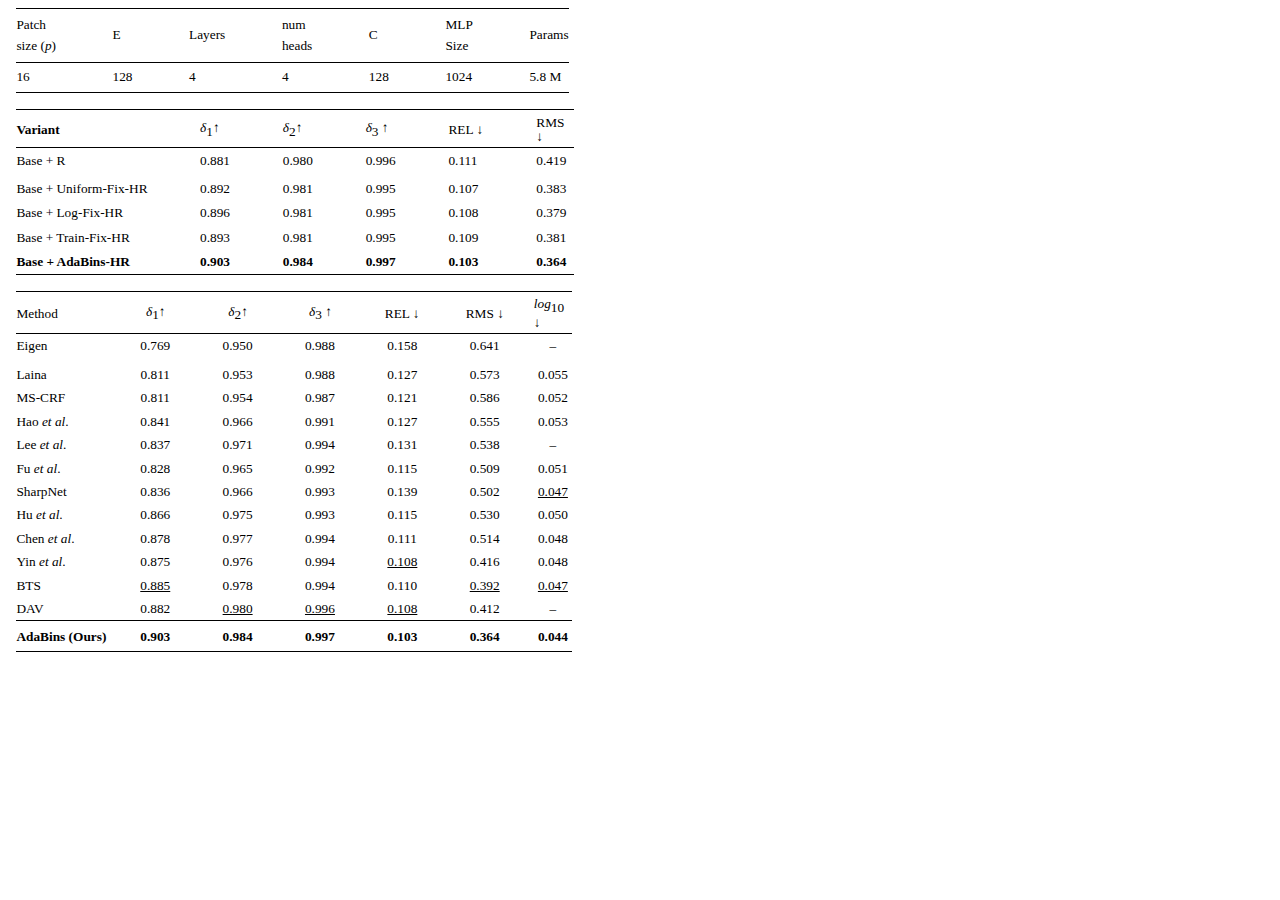
<file: MDE/AdaBins/AdaBins_VIP_BLOG.html>
<html>

<head>
<meta http-equiv=Content-Type content="text/html; charset=utf-8">
<meta name=Generator content="Microsoft Word 15 (filtered)">
<style>
<!--
 /* Font Definitions */
 @font-face
	{font-family:"Cambria Math";
	panose-1:2 4 5 3 5 4 6 3 2 4;}
@font-face
	{font-family:Calibri;
	panose-1:2 15 5 2 2 2 4 3 2 4;}
@font-face
	{font-family:Cambria;
	panose-1:2 4 5 3 5 4 6 3 2 4;}
@font-face
	{font-family:"Microsoft YaHei";
	panose-1:2 11 5 3 2 2 4 2 2 4;}
@font-face
	{font-family:"\@微软雅黑";}
 /* Style Definitions */
 p.MsoNormal, li.MsoNormal, div.MsoNormal
	{margin-top:0cm;
	margin-right:0cm;
	margin-bottom:8.0pt;
	margin-left:0cm;
	line-height:107%;
	font-size:11.0pt;
	font-family:"Calibri",sans-serif;
	color:black;}
 /* Page Definitions */
 @page WordSection1
	{size:595.3pt 841.9pt;
	margin:70.85pt 7.5pt 68.85pt 83.0pt;}
div.WordSection1
	{page:WordSection1;}
 /* List Definitions */
 ol
	{margin-bottom:0cm;}
ul
	{margin-bottom:0cm;}
-->
</style>

</head>

<body lang=ZH-CN style='word-wrap:break-word'>

<div class=WordSection1>

<table class=TableGrid border=0 cellspacing=0 cellpadding=0 width=552
 style='width:414.25pt;margin-left:6.3pt;border-collapse:collapse'>
 <tr style='height:40.3pt'>
  <td width=96 style='width:72.1pt;border-top:solid black 1.0pt;border-left:
  none;border-bottom:solid black 1.0pt;border-right:none;padding:0cm 0cm 0cm 0cm;
  height:40.3pt'>
  <p class=MsoNormal style='margin-bottom:5.1pt'><span lang=EN-US
  style='font-size:10.0pt;line-height:107%;font-family:"Times New Roman",serif'>Patch</span></p>
  <p class=MsoNormal style='margin-bottom:0cm'><span lang=EN-US
  style='font-size:10.0pt;line-height:107%;font-family:"Times New Roman",serif'>size
  (</span><i><span lang=EN-US style='font-size:10.0pt;line-height:107%;
  font-family:"Cambria",serif'>p</span></i><span lang=EN-US style='font-size:
  10.0pt;line-height:107%;font-family:"Times New Roman",serif'>)</span></p>
  </td>
  <td width=77 style='width:57.4pt;border-top:solid black 1.0pt;border-left:
  none;border-bottom:solid black 1.0pt;border-right:none;padding:0cm 0cm 0cm 0cm;
  height:40.3pt'>
  <p class=MsoNormal style='margin-bottom:0cm'><span lang=EN-US
  style='font-size:10.0pt;line-height:107%;font-family:"Times New Roman",serif'>E</span></p>
  </td>
  <td width=93 style='width:69.65pt;border-top:solid black 1.0pt;border-left:
  none;border-bottom:solid black 1.0pt;border-right:none;padding:0cm 0cm 0cm 0cm;
  height:40.3pt'>
  <p class=MsoNormal style='margin-bottom:0cm'><span lang=EN-US
  style='font-size:10.0pt;line-height:107%;font-family:"Times New Roman",serif'>Layers</span></p>
  </td>
  <td width=87 style='width:65.2pt;border-top:solid black 1.0pt;border-left:
  none;border-bottom:solid black 1.0pt;border-right:none;padding:0cm 0cm 0cm 0cm;
  height:40.3pt'>
  <p class=MsoNormal style='margin-bottom:5.1pt'><span lang=EN-US
  style='font-size:10.0pt;line-height:107%;font-family:"Times New Roman",serif'>num</span></p>
  <p class=MsoNormal style='margin-bottom:0cm'><span lang=EN-US
  style='font-size:10.0pt;line-height:107%;font-family:"Times New Roman",serif'>heads</span></p>
  </td>
  <td width=77 style='width:57.45pt;border-top:solid black 1.0pt;border-left:
  none;border-bottom:solid black 1.0pt;border-right:none;padding:0cm 0cm 0cm 0cm;
  height:40.3pt'>
  <p class=MsoNormal style='margin-bottom:0cm'><span lang=EN-US
  style='font-size:10.0pt;line-height:107%;font-family:"Times New Roman",serif'>C</span></p>
  </td>
  <td width=84 style='width:63.0pt;border-top:solid black 1.0pt;border-left:
  none;border-bottom:solid black 1.0pt;border-right:none;padding:0cm 0cm 0cm 0cm;
  height:40.3pt'>
  <p class=MsoNormal style='margin-bottom:5.1pt'><span lang=EN-US
  style='font-size:10.0pt;line-height:107%;font-family:"Times New Roman",serif'>MLP</span></p>
  <p class=MsoNormal style='margin-bottom:0cm'><span lang=EN-US
  style='font-size:10.0pt;line-height:107%;font-family:"Times New Roman",serif'>Size</span></p>
  </td>
  <td width=39 style='width:29.45pt;border-top:solid black 1.0pt;border-left:
  none;border-bottom:solid black 1.0pt;border-right:none;padding:0cm 0cm 0cm 0cm;
  height:40.3pt'>
  <p class=MsoNormal style='margin-bottom:0cm;text-align:justify;text-justify:
  inter-ideograph'><span lang=EN-US style='font-size:10.0pt;line-height:107%;
  font-family:"Times New Roman",serif'>Params</span></p>
  </td>
 </tr>
 <tr style='height:22.75pt'>
  <td width=96 style='width:72.1pt;border:none;border-bottom:solid black 1.0pt;
  padding:0cm 0cm 0cm 0cm;height:22.75pt'>
  <p class=MsoNormal style='margin-bottom:0cm'><span lang=EN-US
  style='font-size:10.0pt;line-height:107%;font-family:"Times New Roman",serif'>16</span></p>
  </td>
  <td width=77 style='width:57.4pt;border:none;border-bottom:solid black 1.0pt;
  padding:0cm 0cm 0cm 0cm;height:22.75pt'>
  <p class=MsoNormal style='margin-bottom:0cm'><span lang=EN-US
  style='font-size:10.0pt;line-height:107%;font-family:"Times New Roman",serif'>128</span></p>
  </td>
  <td width=93 style='width:69.65pt;border:none;border-bottom:solid black 1.0pt;
  padding:0cm 0cm 0cm 0cm;height:22.75pt'>
  <p class=MsoNormal style='margin-bottom:0cm'><span lang=EN-US
  style='font-size:10.0pt;line-height:107%;font-family:"Times New Roman",serif'>4</span></p>
  </td>
  <td width=87 style='width:65.2pt;border:none;border-bottom:solid black 1.0pt;
  padding:0cm 0cm 0cm 0cm;height:22.75pt'>
  <p class=MsoNormal style='margin-bottom:0cm'><span lang=EN-US
  style='font-size:10.0pt;line-height:107%;font-family:"Times New Roman",serif'>4</span></p>
  </td>
  <td width=77 style='width:57.45pt;border:none;border-bottom:solid black 1.0pt;
  padding:0cm 0cm 0cm 0cm;height:22.75pt'>
  <p class=MsoNormal style='margin-bottom:0cm'><span lang=EN-US
  style='font-size:10.0pt;line-height:107%;font-family:"Times New Roman",serif'>128</span></p>
  </td>
  <td width=84 style='width:63.0pt;border:none;border-bottom:solid black 1.0pt;
  padding:0cm 0cm 0cm 0cm;height:22.75pt'>
  <p class=MsoNormal style='margin-bottom:0cm'><span lang=EN-US
  style='font-size:10.0pt;line-height:107%;font-family:"Times New Roman",serif'>1024</span></p>
  </td>
  <td width=39 style='width:29.45pt;border:none;border-bottom:solid black 1.0pt;
  padding:0cm 0cm 0cm 0cm;height:22.75pt'>
  <p class=MsoNormal style='margin-bottom:0cm'><span lang=EN-US
  style='font-size:10.0pt;line-height:107%;font-family:"Times New Roman",serif'>5.8
  M</span></p>
  </td>
 </tr>
</table>

<p class=MsoNormal style='margin-top:0cm;margin-right:61.9pt;margin-bottom:
.25pt;margin-left:5.55pt;text-indent:14.95pt'><span lang=EN-US>&nbsp;</span></p>

<table class=TableGrid border=0 cellspacing=0 cellpadding=0 width=558
 style='width:418.5pt;margin-left:6.3pt;border-collapse:collapse'>
 <tr style='height:22.75pt'>
  <td width=184 style='width:137.75pt;border-top:solid black 1.0pt;border-left:
  none;border-bottom:solid black 1.0pt;border-right:none;padding:4.25pt 0cm 2.2pt 0cm;
  height:22.75pt'>
  <p class=MsoNormal style='margin-bottom:0cm'><b><span lang=EN-US
  style='font-size:10.0pt;line-height:107%;font-family:"Times New Roman",serif'>Variant</span></b></p>
  </td>
  <td width=83 style='width:62.1pt;border-top:solid black 1.0pt;border-left:
  none;border-bottom:solid black 1.0pt;border-right:none;padding:4.25pt 0cm 2.2pt 0cm;
  height:22.75pt'>
  <p class=MsoNormal style='margin-bottom:0cm;text-align:justify;text-justify:
  inter-ideograph'><i><span lang=EN-US style='font-size:10.0pt;line-height:
  107%;font-family:"Cambria",serif'>δ</span></i><sub><span lang=EN-US
  style='font-size:10.0pt;line-height:107%;font-family:"Cambria",serif'>1</span></sub><span
  lang=EN-US style='font-size:10.0pt;line-height:107%;font-family:"Cambria",serif'>↑</span></p>
  </td>
  <td width=83 style='width:62.1pt;border-top:solid black 1.0pt;border-left:
  none;border-bottom:solid black 1.0pt;border-right:none;padding:4.25pt 0cm 2.2pt 0cm;
  height:22.75pt'>
  <p class=MsoNormal style='margin-bottom:0cm;text-align:justify;text-justify:
  inter-ideograph'><i><span lang=EN-US style='font-size:10.0pt;line-height:
  107%;font-family:"Cambria",serif'>δ</span></i><sub><span lang=EN-US
  style='font-size:10.0pt;line-height:107%;font-family:"Cambria",serif'>2</span></sub><span
  lang=EN-US style='font-size:10.0pt;line-height:107%;font-family:"Cambria",serif'>↑</span></p>
  </td>
  <td width=83 style='width:62.1pt;border-top:solid black 1.0pt;border-left:
  none;border-bottom:solid black 1.0pt;border-right:none;padding:4.25pt 0cm 2.2pt 0cm;
  height:22.75pt'>
  <p class=MsoNormal style='margin-bottom:0cm;text-align:justify;text-justify:
  inter-ideograph'><i><span lang=EN-US style='font-size:10.0pt;line-height:
  107%;font-family:"Cambria",serif'>δ</span></i><sub><span lang=EN-US
  style='font-size:10.0pt;line-height:107%;font-family:"Cambria",serif'>3 </span></sub><span
  lang=EN-US style='font-size:10.0pt;line-height:107%;font-family:"Cambria",serif'>↑</span></p>
  </td>
  <td width=88 style='width:65.95pt;border-top:solid black 1.0pt;border-left:
  none;border-bottom:solid black 1.0pt;border-right:none;padding:4.25pt 0cm 2.2pt 0cm;
  height:22.75pt'>
  <p class=MsoNormal style='margin-bottom:0cm;text-align:justify;text-justify:
  inter-ideograph'><span lang=EN-US style='font-size:10.0pt;line-height:107%;
  font-family:"Times New Roman",serif'>REL </span><span lang=EN-US
  style='font-size:10.0pt;line-height:107%;font-family:"Cambria",serif'>↓</span></p>
  </td>
  <td width=38 style='width:28.5pt;border-top:solid black 1.0pt;border-left:
  none;border-bottom:solid black 1.0pt;border-right:none;padding:4.25pt 0cm 2.2pt 0cm;
  height:22.75pt'>
  <p class=MsoNormal style='margin-bottom:0cm;text-align:justify;text-justify:
  inter-ideograph'><span lang=EN-US style='font-size:10.0pt;line-height:107%;
  font-family:"Times New Roman",serif'>RMS </span><span lang=EN-US
  style='font-size:10.0pt;line-height:107%;font-family:"Cambria",serif'>↓</span></p>
  </td>
 </tr>
 <tr style='height:21.75pt'>
  <td width=184 valign=top style='width:137.75pt;border:none;padding:4.25pt 0cm 2.2pt 0cm;
  height:21.75pt'>
  <p class=MsoNormal style='margin-bottom:0cm'><span lang=EN-US
  style='font-size:10.0pt;line-height:107%;font-family:"Times New Roman",serif'>Base
  + R</span></p>
  </td>
  <td width=83 valign=top style='width:62.1pt;border:none;padding:4.25pt 0cm 2.2pt 0cm;
  height:21.75pt'>
  <p class=MsoNormal style='margin-bottom:0cm'><span lang=EN-US
  style='font-size:10.0pt;line-height:107%;font-family:"Times New Roman",serif'>0.881</span></p>
  </td>
  <td width=83 valign=top style='width:62.1pt;border:none;padding:4.25pt 0cm 2.2pt 0cm;
  height:21.75pt'>
  <p class=MsoNormal style='margin-bottom:0cm'><span lang=EN-US
  style='font-size:10.0pt;line-height:107%;font-family:"Times New Roman",serif'>0.980</span></p>
  </td>
  <td width=83 valign=top style='width:62.1pt;border:none;padding:4.25pt 0cm 2.2pt 0cm;
  height:21.75pt'>
  <p class=MsoNormal style='margin-bottom:0cm'><span lang=EN-US
  style='font-size:10.0pt;line-height:107%;font-family:"Times New Roman",serif'>0.996</span></p>
  </td>
  <td width=88 valign=top style='width:65.95pt;border:none;padding:4.25pt 0cm 2.2pt 0cm;
  height:21.75pt'>
  <p class=MsoNormal style='margin-bottom:0cm'><span lang=EN-US
  style='font-size:10.0pt;line-height:107%;font-family:"Times New Roman",serif'>0.111</span></p>
  </td>
  <td width=38 valign=top style='width:28.5pt;border:none;padding:4.25pt 0cm 2.2pt 0cm;
  height:21.75pt'>
  <p class=MsoNormal style='margin-bottom:0cm'><span lang=EN-US
  style='font-size:10.0pt;line-height:107%;font-family:"Times New Roman",serif'>0.419</span></p>
  </td>
 </tr>
 <tr style='height:17.55pt'>
  <td width=184 valign=top style='width:137.75pt;padding:4.25pt 0cm 2.2pt 0cm;
  height:17.55pt'>
  <p class=MsoNormal style='margin-bottom:0cm'><span lang=EN-US
  style='font-size:10.0pt;line-height:107%;font-family:"Times New Roman",serif'>Base
  + Uniform-Fix-HR</span></p>
  </td>
  <td width=83 valign=top style='width:62.1pt;padding:4.25pt 0cm 2.2pt 0cm;
  height:17.55pt'>
  <p class=MsoNormal style='margin-bottom:0cm'><span lang=EN-US
  style='font-size:10.0pt;line-height:107%;font-family:"Times New Roman",serif'>0.892</span></p>
  </td>
  <td width=83 valign=top style='width:62.1pt;padding:4.25pt 0cm 2.2pt 0cm;
  height:17.55pt'>
  <p class=MsoNormal style='margin-bottom:0cm'><span lang=EN-US
  style='font-size:10.0pt;line-height:107%;font-family:"Times New Roman",serif'>0.981</span></p>
  </td>
  <td width=83 valign=top style='width:62.1pt;padding:4.25pt 0cm 2.2pt 0cm;
  height:17.55pt'>
  <p class=MsoNormal style='margin-bottom:0cm'><span lang=EN-US
  style='font-size:10.0pt;line-height:107%;font-family:"Times New Roman",serif'>0.995</span></p>
  </td>
  <td width=88 valign=top style='width:65.95pt;padding:4.25pt 0cm 2.2pt 0cm;
  height:17.55pt'>
  <p class=MsoNormal style='margin-bottom:0cm'><span lang=EN-US
  style='font-size:10.0pt;line-height:107%;font-family:"Times New Roman",serif'>0.107</span></p>
  </td>
  <td width=38 valign=top style='width:28.5pt;padding:4.25pt 0cm 2.2pt 0cm;
  height:17.55pt'>
  <p class=MsoNormal style='margin-bottom:0cm'><span lang=EN-US
  style='font-size:10.0pt;line-height:107%;font-family:"Times New Roman",serif'>0.383</span></p>
  </td>
 </tr>
 <tr style='height:18.6pt'>
  <td width=184 valign=top style='width:137.75pt;padding:4.25pt 0cm 2.2pt 0cm;
  height:18.6pt'>
  <p class=MsoNormal style='margin-bottom:0cm'><span lang=EN-US
  style='font-size:10.0pt;line-height:107%;font-family:"Times New Roman",serif'>Base
  + Log-Fix-HR</span></p>
  </td>
  <td width=83 valign=top style='width:62.1pt;padding:4.25pt 0cm 2.2pt 0cm;
  height:18.6pt'>
  <p class=MsoNormal style='margin-bottom:0cm'><span lang=EN-US
  style='font-size:10.0pt;line-height:107%;font-family:"Times New Roman",serif'>0.896</span></p>
  </td>
  <td width=83 valign=top style='width:62.1pt;padding:4.25pt 0cm 2.2pt 0cm;
  height:18.6pt'>
  <p class=MsoNormal style='margin-bottom:0cm'><span lang=EN-US
  style='font-size:10.0pt;line-height:107%;font-family:"Times New Roman",serif'>0.981</span></p>
  </td>
  <td width=83 valign=top style='width:62.1pt;padding:4.25pt 0cm 2.2pt 0cm;
  height:18.6pt'>
  <p class=MsoNormal style='margin-bottom:0cm'><span lang=EN-US
  style='font-size:10.0pt;line-height:107%;font-family:"Times New Roman",serif'>0.995</span></p>
  </td>
  <td width=88 valign=top style='width:65.95pt;padding:4.25pt 0cm 2.2pt 0cm;
  height:18.6pt'>
  <p class=MsoNormal style='margin-bottom:0cm'><span lang=EN-US
  style='font-size:10.0pt;line-height:107%;font-family:"Times New Roman",serif'>0.108</span></p>
  </td>
  <td width=38 valign=top style='width:28.5pt;padding:4.25pt 0cm 2.2pt 0cm;
  height:18.6pt'>
  <p class=MsoNormal style='margin-bottom:0cm'><span lang=EN-US
  style='font-size:10.0pt;line-height:107%;font-family:"Times New Roman",serif'>0.379</span></p>
  </td>
 </tr>
 <tr style='height:18.7pt'>
  <td width=184 valign=top style='width:137.75pt;padding:4.25pt 0cm 2.2pt 0cm;
  height:18.7pt'>
  <p class=MsoNormal style='margin-bottom:0cm'><span lang=EN-US
  style='font-size:10.0pt;line-height:107%;font-family:"Times New Roman",serif'>Base
  + Train-Fix-HR</span></p>
  </td>
  <td width=83 valign=top style='width:62.1pt;padding:4.25pt 0cm 2.2pt 0cm;
  height:18.7pt'>
  <p class=MsoNormal style='margin-bottom:0cm'><span lang=EN-US
  style='font-size:10.0pt;line-height:107%;font-family:"Times New Roman",serif'>0.893</span></p>
  </td>
  <td width=83 valign=top style='width:62.1pt;padding:4.25pt 0cm 2.2pt 0cm;
  height:18.7pt'>
  <p class=MsoNormal style='margin-bottom:0cm'><span lang=EN-US
  style='font-size:10.0pt;line-height:107%;font-family:"Times New Roman",serif'>0.981</span></p>
  </td>
  <td width=83 valign=top style='width:62.1pt;padding:4.25pt 0cm 2.2pt 0cm;
  height:18.7pt'>
  <p class=MsoNormal style='margin-bottom:0cm'><span lang=EN-US
  style='font-size:10.0pt;line-height:107%;font-family:"Times New Roman",serif'>0.995</span></p>
  </td>
  <td width=88 valign=top style='width:65.95pt;padding:4.25pt 0cm 2.2pt 0cm;
  height:18.7pt'>
  <p class=MsoNormal style='margin-bottom:0cm'><span lang=EN-US
  style='font-size:10.0pt;line-height:107%;font-family:"Times New Roman",serif'>0.109</span></p>
  </td>
  <td width=38 valign=top style='width:28.5pt;padding:4.25pt 0cm 2.2pt 0cm;
  height:18.7pt'>
  <p class=MsoNormal style='margin-bottom:0cm'><span lang=EN-US
  style='font-size:10.0pt;line-height:107%;font-family:"Times New Roman",serif'>0.381</span></p>
  </td>
 </tr>
 <tr style='height:18.45pt'>
  <td width=184 valign=top style='width:137.75pt;border:none;border-bottom:
  solid black 1.0pt;padding:4.25pt 0cm 2.2pt 0cm;height:18.45pt'>
  <p class=MsoNormal style='margin-bottom:0cm'><b><span lang=EN-US
  style='font-size:10.0pt;line-height:107%;font-family:"Times New Roman",serif'>Base
  + AdaBins-HR</span></b></p>
  </td>
  <td width=83 valign=top style='width:62.1pt;border:none;border-bottom:solid black 1.0pt;
  padding:4.25pt 0cm 2.2pt 0cm;height:18.45pt'>
  <p class=MsoNormal style='margin-bottom:0cm'><b><span lang=EN-US
  style='font-size:10.0pt;line-height:107%;font-family:"Times New Roman",serif'>0.903</span></b></p>
  </td>
  <td width=83 valign=top style='width:62.1pt;border:none;border-bottom:solid black 1.0pt;
  padding:4.25pt 0cm 2.2pt 0cm;height:18.45pt'>
  <p class=MsoNormal style='margin-bottom:0cm'><b><span lang=EN-US
  style='font-size:10.0pt;line-height:107%;font-family:"Times New Roman",serif'>0.984</span></b></p>
  </td>
  <td width=83 valign=top style='width:62.1pt;border:none;border-bottom:solid black 1.0pt;
  padding:4.25pt 0cm 2.2pt 0cm;height:18.45pt'>
  <p class=MsoNormal style='margin-bottom:0cm'><b><span lang=EN-US
  style='font-size:10.0pt;line-height:107%;font-family:"Times New Roman",serif'>0.997</span></b></p>
  </td>
  <td width=88 valign=top style='width:65.95pt;border:none;border-bottom:solid black 1.0pt;
  padding:4.25pt 0cm 2.2pt 0cm;height:18.45pt'>
  <p class=MsoNormal style='margin-bottom:0cm'><b><span lang=EN-US
  style='font-size:10.0pt;line-height:107%;font-family:"Times New Roman",serif'>0.103</span></b></p>
  </td>
  <td width=38 valign=top style='width:28.5pt;border:none;border-bottom:solid black 1.0pt;
  padding:4.25pt 0cm 2.2pt 0cm;height:18.45pt'>
  <p class=MsoNormal style='margin-bottom:0cm'><b><span lang=EN-US
  style='font-size:10.0pt;line-height:107%;font-family:"Times New Roman",serif'>0.364</span></b></p>
  </td>
 </tr>
</table>

<p class=MsoNormal style='margin-top:0cm;margin-right:81.0pt;margin-bottom:
.15pt;margin-left:6.05pt;text-align:justify;text-justify:inter-ideograph;
text-indent:-.5pt'><span lang=EN-US>&nbsp;</span></p>

<table class=TableGrid border=0 cellspacing=0 cellpadding=0 width=556
 style='width:416.7pt;margin-left:6.3pt;border-collapse:collapse'>
 <tr style='height:22.75pt'>
  <td width=124 style='width:92.9pt;border-top:solid black 1.0pt;border-left:
  none;border-bottom:solid black 1.0pt;border-right:none;padding:4.25pt 0cm 2.2pt 0cm;
  height:22.75pt'>
  <p class=MsoNormal style='margin-bottom:0cm'><span lang=EN-US
  style='font-size:10.0pt;line-height:107%;font-family:"Times New Roman",serif'>Method</span></p>
  </td>
  <td width=82 style='width:61.75pt;border-top:solid black 1.0pt;border-left:
  none;border-bottom:solid black 1.0pt;border-right:none;padding:4.25pt 0cm 2.2pt 0cm;
  height:22.75pt'>
  <p class=MsoNormal style='margin-top:0cm;margin-right:0cm;margin-bottom:0cm;
  margin-left:4.3pt;text-align:justify;text-justify:inter-ideograph'><i><span
  lang=EN-US style='font-size:10.0pt;line-height:107%;font-family:"Cambria",serif'>δ</span></i><sub><span
  lang=EN-US style='font-size:10.0pt;line-height:107%;font-family:"Cambria",serif'>1</span></sub><span
  lang=EN-US style='font-size:10.0pt;line-height:107%;font-family:"Cambria",serif'>↑</span></p>
  </td>
  <td width=82 style='width:61.75pt;border-top:solid black 1.0pt;border-left:
  none;border-bottom:solid black 1.0pt;border-right:none;padding:4.25pt 0cm 2.2pt 0cm;
  height:22.75pt'>
  <p class=MsoNormal style='margin-top:0cm;margin-right:0cm;margin-bottom:0cm;
  margin-left:4.25pt;text-align:justify;text-justify:inter-ideograph'><i><span
  lang=EN-US style='font-size:10.0pt;line-height:107%;font-family:"Cambria",serif'>δ</span></i><sub><span
  lang=EN-US style='font-size:10.0pt;line-height:107%;font-family:"Cambria",serif'>2</span></sub><span
  lang=EN-US style='font-size:10.0pt;line-height:107%;font-family:"Cambria",serif'>↑</span></p>
  </td>
  <td width=80 style='width:59.85pt;border-top:solid black 1.0pt;border-left:
  none;border-bottom:solid black 1.0pt;border-right:none;padding:4.25pt 0cm 2.2pt 0cm;
  height:22.75pt'>
  <p class=MsoNormal style='margin-top:0cm;margin-right:0cm;margin-bottom:0cm;
  margin-left:3.0pt;text-align:justify;text-justify:inter-ideograph'><i><span
  lang=EN-US style='font-size:10.0pt;line-height:107%;font-family:"Cambria",serif'>δ</span></i><sub><span
  lang=EN-US style='font-size:10.0pt;line-height:107%;font-family:"Cambria",serif'>3
  </span></sub><span lang=EN-US style='font-size:10.0pt;line-height:107%;
  font-family:"Cambria",serif'>↑</span></p>
  </td>
  <td width=81 style='width:60.65pt;border-top:solid black 1.0pt;border-left:
  none;border-bottom:solid black 1.0pt;border-right:none;padding:4.25pt 0cm 2.2pt 0cm;
  height:22.75pt'>
  <p class=MsoNormal style='margin-bottom:0cm;text-align:justify;text-justify:
  inter-ideograph'><span lang=EN-US style='font-size:10.0pt;line-height:107%;
  font-family:"Times New Roman",serif'>REL </span><span lang=EN-US
  style='font-size:10.0pt;line-height:107%;font-family:"Cambria",serif'>↓</span></p>
  </td>
  <td width=68 style='width:51.1pt;border-top:solid black 1.0pt;border-left:
  none;border-bottom:solid black 1.0pt;border-right:none;padding:4.25pt 0cm 2.2pt 0cm;
  height:22.75pt'>
  <p class=MsoNormal style='margin-bottom:0cm;text-align:justify;text-justify:
  inter-ideograph'><span lang=EN-US style='font-size:10.0pt;line-height:107%;
  font-family:"Times New Roman",serif'>RMS </span><span lang=EN-US
  style='font-size:10.0pt;line-height:107%;font-family:"Cambria",serif'>↓</span></p>
  </td>
  <td width=38 style='width:28.65pt;border-top:solid black 1.0pt;border-left:
  none;border-bottom:solid black 1.0pt;border-right:none;padding:4.25pt 0cm 2.2pt 0cm;
  height:22.75pt'>
  <p class=MsoNormal style='margin-bottom:0cm;text-align:justify;text-justify:
  inter-ideograph'><i><span lang=EN-US style='font-size:10.0pt;line-height:
  107%;font-family:"Cambria",serif'>log</span></i><sub><span lang=EN-US
  style='font-size:10.0pt;line-height:107%;font-family:"Cambria",serif'>10 </span></sub><span
  lang=EN-US style='font-size:10.0pt;line-height:107%;font-family:"Cambria",serif'>↓</span></p>
  </td>
 </tr>
 <tr style='height:21.75pt'>
  <td width=124 valign=top style='width:92.9pt;border:none;padding:4.25pt 0cm 2.2pt 0cm;
  height:21.75pt'>
  <p class=MsoNormal style='margin-bottom:0cm'><span lang=EN-US
  style='font-size:10.0pt;line-height:107%;font-family:"Times New Roman",serif'>Eigen</span></p>
  </td>
  <td width=82 valign=top style='width:61.75pt;border:none;padding:4.25pt 0cm 2.2pt 0cm;
  height:21.75pt'>
  <p class=MsoNormal style='margin-bottom:0cm'><span lang=EN-US
  style='font-size:10.0pt;line-height:107%;font-family:"Times New Roman",serif'>0.769</span></p>
  </td>
  <td width=82 valign=top style='width:61.75pt;border:none;padding:4.25pt 0cm 2.2pt 0cm;
  height:21.75pt'>
  <p class=MsoNormal style='margin-bottom:0cm'><span lang=EN-US
  style='font-size:10.0pt;line-height:107%;font-family:"Times New Roman",serif'>0.950</span></p>
  </td>
  <td width=80 valign=top style='width:59.85pt;border:none;padding:4.25pt 0cm 2.2pt 0cm;
  height:21.75pt'>
  <p class=MsoNormal style='margin-bottom:0cm'><span lang=EN-US
  style='font-size:10.0pt;line-height:107%;font-family:"Times New Roman",serif'>0.988</span></p>
  </td>
  <td width=81 valign=top style='width:60.65pt;border:none;padding:4.25pt 0cm 2.2pt 0cm;
  height:21.75pt'>
  <p class=MsoNormal style='margin-top:0cm;margin-right:0cm;margin-bottom:0cm;
  margin-left:1.95pt'><span lang=EN-US style='font-size:10.0pt;line-height:
  107%;font-family:"Times New Roman",serif'>0.158</span></p>
  </td>
  <td width=68 valign=top style='width:51.1pt;border:none;padding:4.25pt 0cm 2.2pt 0cm;
  height:21.75pt'>
  <p class=MsoNormal style='margin-top:0cm;margin-right:0cm;margin-bottom:0cm;
  margin-left:3.05pt'><span lang=EN-US style='font-size:10.0pt;line-height:
  107%;font-family:"Times New Roman",serif'>0.641</span></p>
  </td>
  <td width=38 valign=top style='width:28.65pt;border:none;padding:4.25pt 0cm 2.2pt 0cm;
  height:21.75pt'>
  <p class=MsoNormal align=center style='margin-bottom:0cm;text-align:center'><span
  lang=EN-US style='font-size:10.0pt;line-height:107%;font-family:"Times New Roman",serif'>–</span></p>
  </td>
 </tr>
 <tr style='height:17.55pt'>
  <td width=124 valign=top style='width:92.9pt;padding:4.25pt 0cm 2.2pt 0cm;
  height:17.55pt'>
  <p class=MsoNormal style='margin-bottom:0cm'><span lang=EN-US
  style='font-size:10.0pt;line-height:107%;font-family:"Times New Roman",serif'>Laina</span></p>
  </td>
  <td width=82 valign=top style='width:61.75pt;padding:4.25pt 0cm 2.2pt 0cm;
  height:17.55pt'>
  <p class=MsoNormal style='margin-top:0cm;margin-right:0cm;margin-bottom:0cm;
  margin-left:.2pt'><span lang=EN-US style='font-size:10.0pt;line-height:107%;
  font-family:"Times New Roman",serif'>0.811</span></p>
  </td>
  <td width=82 valign=top style='width:61.75pt;padding:4.25pt 0cm 2.2pt 0cm;
  height:17.55pt'>
  <p class=MsoNormal style='margin-bottom:0cm'><span lang=EN-US
  style='font-size:10.0pt;line-height:107%;font-family:"Times New Roman",serif'>0.953</span></p>
  </td>
  <td width=80 valign=top style='width:59.85pt;padding:4.25pt 0cm 2.2pt 0cm;
  height:17.55pt'>
  <p class=MsoNormal style='margin-bottom:0cm'><span lang=EN-US
  style='font-size:10.0pt;line-height:107%;font-family:"Times New Roman",serif'>0.988</span></p>
  </td>
  <td width=81 valign=top style='width:60.65pt;padding:4.25pt 0cm 2.2pt 0cm;
  height:17.55pt'>
  <p class=MsoNormal style='margin-top:0cm;margin-right:0cm;margin-bottom:0cm;
  margin-left:1.95pt'><span lang=EN-US style='font-size:10.0pt;line-height:
  107%;font-family:"Times New Roman",serif'>0.127</span></p>
  </td>
  <td width=68 valign=top style='width:51.1pt;padding:4.25pt 0cm 2.2pt 0cm;
  height:17.55pt'>
  <p class=MsoNormal style='margin-top:0cm;margin-right:0cm;margin-bottom:0cm;
  margin-left:3.05pt'><span lang=EN-US style='font-size:10.0pt;line-height:
  107%;font-family:"Times New Roman",serif'>0.573</span></p>
  </td>
  <td width=38 valign=top style='width:28.65pt;padding:4.25pt 0cm 2.2pt 0cm;
  height:17.55pt'>
  <p class=MsoNormal style='margin-top:0cm;margin-right:0cm;margin-bottom:0cm;
  margin-left:3.1pt;text-align:justify;text-justify:inter-ideograph'><span
  lang=EN-US style='font-size:10.0pt;line-height:107%;font-family:"Times New Roman",serif'>0.055</span></p>
  </td>
 </tr>
 <tr style='height:17.55pt'>
  <td width=124 valign=top style='width:92.9pt;padding:4.25pt 0cm 2.2pt 0cm;
  height:17.55pt'>
  <p class=MsoNormal style='margin-bottom:0cm'><span lang=EN-US
  style='font-size:10.0pt;line-height:107%;font-family:"Times New Roman",serif'>MS-CRF</span></p>
  </td>
  <td width=82 valign=top style='width:61.75pt;padding:4.25pt 0cm 2.2pt 0cm;
  height:17.55pt'>
  <p class=MsoNormal style='margin-top:0cm;margin-right:0cm;margin-bottom:0cm;
  margin-left:.2pt'><span lang=EN-US style='font-size:10.0pt;line-height:107%;
  font-family:"Times New Roman",serif'>0.811</span></p>
  </td>
  <td width=82 valign=top style='width:61.75pt;padding:4.25pt 0cm 2.2pt 0cm;
  height:17.55pt'>
  <p class=MsoNormal style='margin-bottom:0cm'><span lang=EN-US
  style='font-size:10.0pt;line-height:107%;font-family:"Times New Roman",serif'>0.954</span></p>
  </td>
  <td width=80 valign=top style='width:59.85pt;padding:4.25pt 0cm 2.2pt 0cm;
  height:17.55pt'>
  <p class=MsoNormal style='margin-bottom:0cm'><span lang=EN-US
  style='font-size:10.0pt;line-height:107%;font-family:"Times New Roman",serif'>0.987</span></p>
  </td>
  <td width=81 valign=top style='width:60.65pt;padding:4.25pt 0cm 2.2pt 0cm;
  height:17.55pt'>
  <p class=MsoNormal style='margin-top:0cm;margin-right:0cm;margin-bottom:0cm;
  margin-left:1.95pt'><span lang=EN-US style='font-size:10.0pt;line-height:
  107%;font-family:"Times New Roman",serif'>0.121</span></p>
  </td>
  <td width=68 valign=top style='width:51.1pt;padding:4.25pt 0cm 2.2pt 0cm;
  height:17.55pt'>
  <p class=MsoNormal style='margin-top:0cm;margin-right:0cm;margin-bottom:0cm;
  margin-left:3.05pt'><span lang=EN-US style='font-size:10.0pt;line-height:
  107%;font-family:"Times New Roman",serif'>0.586</span></p>
  </td>
  <td width=38 valign=top style='width:28.65pt;padding:4.25pt 0cm 2.2pt 0cm;
  height:17.55pt'>
  <p class=MsoNormal style='margin-top:0cm;margin-right:0cm;margin-bottom:0cm;
  margin-left:3.1pt;text-align:justify;text-justify:inter-ideograph'><span
  lang=EN-US style='font-size:10.0pt;line-height:107%;font-family:"Times New Roman",serif'>0.052</span></p>
  </td>
 </tr>
 <tr style='height:17.55pt'>
  <td width=124 valign=top style='width:92.9pt;padding:4.25pt 0cm 2.2pt 0cm;
  height:17.55pt'>
  <p class=MsoNormal style='margin-bottom:0cm'><span lang=EN-US
  style='font-size:10.0pt;line-height:107%;font-family:"Times New Roman",serif'>Hao
  <i>et al</i>.</span></p>
  </td>
  <td width=82 valign=top style='width:61.75pt;padding:4.25pt 0cm 2.2pt 0cm;
  height:17.55pt'>
  <p class=MsoNormal style='margin-bottom:0cm'><span lang=EN-US
  style='font-size:10.0pt;line-height:107%;font-family:"Times New Roman",serif'>0.841</span></p>
  </td>
  <td width=82 valign=top style='width:61.75pt;padding:4.25pt 0cm 2.2pt 0cm;
  height:17.55pt'>
  <p class=MsoNormal style='margin-bottom:0cm'><span lang=EN-US
  style='font-size:10.0pt;line-height:107%;font-family:"Times New Roman",serif'>0.966</span></p>
  </td>
  <td width=80 valign=top style='width:59.85pt;padding:4.25pt 0cm 2.2pt 0cm;
  height:17.55pt'>
  <p class=MsoNormal style='margin-bottom:0cm'><span lang=EN-US
  style='font-size:10.0pt;line-height:107%;font-family:"Times New Roman",serif'>0.991</span></p>
  </td>
  <td width=81 valign=top style='width:60.65pt;padding:4.25pt 0cm 2.2pt 0cm;
  height:17.55pt'>
  <p class=MsoNormal style='margin-top:0cm;margin-right:0cm;margin-bottom:0cm;
  margin-left:1.95pt'><span lang=EN-US style='font-size:10.0pt;line-height:
  107%;font-family:"Times New Roman",serif'>0.127</span></p>
  </td>
  <td width=68 valign=top style='width:51.1pt;padding:4.25pt 0cm 2.2pt 0cm;
  height:17.55pt'>
  <p class=MsoNormal style='margin-top:0cm;margin-right:0cm;margin-bottom:0cm;
  margin-left:3.05pt'><span lang=EN-US style='font-size:10.0pt;line-height:
  107%;font-family:"Times New Roman",serif'>0.555</span></p>
  </td>
  <td width=38 valign=top style='width:28.65pt;padding:4.25pt 0cm 2.2pt 0cm;
  height:17.55pt'>
  <p class=MsoNormal style='margin-top:0cm;margin-right:0cm;margin-bottom:0cm;
  margin-left:3.1pt;text-align:justify;text-justify:inter-ideograph'><span
  lang=EN-US style='font-size:10.0pt;line-height:107%;font-family:"Times New Roman",serif'>0.053</span></p>
  </td>
 </tr>
 <tr style='height:17.55pt'>
  <td width=124 valign=top style='width:92.9pt;padding:4.25pt 0cm 2.2pt 0cm;
  height:17.55pt'>
  <p class=MsoNormal style='margin-bottom:0cm'><span lang=EN-US
  style='font-size:10.0pt;line-height:107%;font-family:"Times New Roman",serif'>Lee
  <i>et al</i>.</span></p>
  </td>
  <td width=82 valign=top style='width:61.75pt;padding:4.25pt 0cm 2.2pt 0cm;
  height:17.55pt'>
  <p class=MsoNormal style='margin-bottom:0cm'><span lang=EN-US
  style='font-size:10.0pt;line-height:107%;font-family:"Times New Roman",serif'>0.837</span></p>
  </td>
  <td width=82 valign=top style='width:61.75pt;padding:4.25pt 0cm 2.2pt 0cm;
  height:17.55pt'>
  <p class=MsoNormal style='margin-bottom:0cm'><span lang=EN-US
  style='font-size:10.0pt;line-height:107%;font-family:"Times New Roman",serif'>0.971</span></p>
  </td>
  <td width=80 valign=top style='width:59.85pt;padding:4.25pt 0cm 2.2pt 0cm;
  height:17.55pt'>
  <p class=MsoNormal style='margin-bottom:0cm'><span lang=EN-US
  style='font-size:10.0pt;line-height:107%;font-family:"Times New Roman",serif'>0.994</span></p>
  </td>
  <td width=81 valign=top style='width:60.65pt;padding:4.25pt 0cm 2.2pt 0cm;
  height:17.55pt'>
  <p class=MsoNormal style='margin-top:0cm;margin-right:0cm;margin-bottom:0cm;
  margin-left:1.95pt'><span lang=EN-US style='font-size:10.0pt;line-height:
  107%;font-family:"Times New Roman",serif'>0.131</span></p>
  </td>
  <td width=68 valign=top style='width:51.1pt;padding:4.25pt 0cm 2.2pt 0cm;
  height:17.55pt'>
  <p class=MsoNormal style='margin-top:0cm;margin-right:0cm;margin-bottom:0cm;
  margin-left:3.05pt'><span lang=EN-US style='font-size:10.0pt;line-height:
  107%;font-family:"Times New Roman",serif'>0.538</span></p>
  </td>
  <td width=38 valign=top style='width:28.65pt;padding:4.25pt 0cm 2.2pt 0cm;
  height:17.55pt'>
  <p class=MsoNormal align=center style='margin-bottom:0cm;text-align:center'><span
  lang=EN-US style='font-size:10.0pt;line-height:107%;font-family:"Times New Roman",serif'>–</span></p>
  </td>
 </tr>
 <tr style='height:17.6pt'>
  <td width=124 valign=top style='width:92.9pt;padding:4.25pt 0cm 2.2pt 0cm;
  height:17.6pt'>
  <p class=MsoNormal style='margin-bottom:0cm'><span lang=EN-US
  style='font-size:10.0pt;line-height:107%;font-family:"Times New Roman",serif'>Fu
  <i>et al</i>.</span></p>
  </td>
  <td width=82 valign=top style='width:61.75pt;padding:4.25pt 0cm 2.2pt 0cm;
  height:17.6pt'>
  <p class=MsoNormal style='margin-bottom:0cm'><span lang=EN-US
  style='font-size:10.0pt;line-height:107%;font-family:"Times New Roman",serif'>0.828</span></p>
  </td>
  <td width=82 valign=top style='width:61.75pt;padding:4.25pt 0cm 2.2pt 0cm;
  height:17.6pt'>
  <p class=MsoNormal style='margin-bottom:0cm'><span lang=EN-US
  style='font-size:10.0pt;line-height:107%;font-family:"Times New Roman",serif'>0.965</span></p>
  </td>
  <td width=80 valign=top style='width:59.85pt;padding:4.25pt 0cm 2.2pt 0cm;
  height:17.6pt'>
  <p class=MsoNormal style='margin-bottom:0cm'><span lang=EN-US
  style='font-size:10.0pt;line-height:107%;font-family:"Times New Roman",serif'>0.992</span></p>
  </td>
  <td width=81 valign=top style='width:60.65pt;padding:4.25pt 0cm 2.2pt 0cm;
  height:17.6pt'>
  <p class=MsoNormal style='margin-top:0cm;margin-right:0cm;margin-bottom:0cm;
  margin-left:2.1pt'><span lang=EN-US style='font-size:10.0pt;line-height:107%;
  font-family:"Times New Roman",serif'>0.115</span></p>
  </td>
  <td width=68 valign=top style='width:51.1pt;padding:4.25pt 0cm 2.2pt 0cm;
  height:17.6pt'>
  <p class=MsoNormal style='margin-top:0cm;margin-right:0cm;margin-bottom:0cm;
  margin-left:3.05pt'><span lang=EN-US style='font-size:10.0pt;line-height:
  107%;font-family:"Times New Roman",serif'>0.509</span></p>
  </td>
  <td width=38 valign=top style='width:28.65pt;padding:4.25pt 0cm 2.2pt 0cm;
  height:17.6pt'>
  <p class=MsoNormal style='margin-top:0cm;margin-right:0cm;margin-bottom:0cm;
  margin-left:3.1pt;text-align:justify;text-justify:inter-ideograph'><span
  lang=EN-US style='font-size:10.0pt;line-height:107%;font-family:"Times New Roman",serif'>0.051</span></p>
  </td>
 </tr>
 <tr style='height:17.55pt'>
  <td width=124 valign=top style='width:92.9pt;padding:4.25pt 0cm 2.2pt 0cm;
  height:17.55pt'>
  <p class=MsoNormal style='margin-bottom:0cm'><span lang=EN-US
  style='font-size:10.0pt;line-height:107%;font-family:"Times New Roman",serif'>SharpNet</span></p>
  </td>
  <td width=82 valign=top style='width:61.75pt;padding:4.25pt 0cm 2.2pt 0cm;
  height:17.55pt'>
  <p class=MsoNormal style='margin-bottom:0cm'><span lang=EN-US
  style='font-size:10.0pt;line-height:107%;font-family:"Times New Roman",serif'>0.836</span></p>
  </td>
  <td width=82 valign=top style='width:61.75pt;padding:4.25pt 0cm 2.2pt 0cm;
  height:17.55pt'>
  <p class=MsoNormal style='margin-bottom:0cm'><span lang=EN-US
  style='font-size:10.0pt;line-height:107%;font-family:"Times New Roman",serif'>0.966</span></p>
  </td>
  <td width=80 valign=top style='width:59.85pt;padding:4.25pt 0cm 2.2pt 0cm;
  height:17.55pt'>
  <p class=MsoNormal style='margin-bottom:0cm'><span lang=EN-US
  style='font-size:10.0pt;line-height:107%;font-family:"Times New Roman",serif'>0.993</span></p>
  </td>
  <td width=81 valign=top style='width:60.65pt;padding:4.25pt 0cm 2.2pt 0cm;
  height:17.55pt'>
  <p class=MsoNormal style='margin-top:0cm;margin-right:0cm;margin-bottom:0cm;
  margin-left:1.95pt'><span lang=EN-US style='font-size:10.0pt;line-height:
  107%;font-family:"Times New Roman",serif'>0.139</span></p>
  </td>
  <td width=68 valign=top style='width:51.1pt;padding:4.25pt 0cm 2.2pt 0cm;
  height:17.55pt'>
  <p class=MsoNormal style='margin-top:0cm;margin-right:0cm;margin-bottom:0cm;
  margin-left:3.05pt'><span lang=EN-US style='font-size:10.0pt;line-height:
  107%;font-family:"Times New Roman",serif'>0.502</span></p>
  </td>
  <td width=38 valign=top style='width:28.65pt;padding:4.25pt 0cm 2.2pt 0cm;
  height:17.55pt'>
  <p class=MsoNormal style='margin-top:0cm;margin-right:0cm;margin-bottom:0cm;
  margin-left:3.1pt;text-align:justify;text-justify:inter-ideograph'><u><span
  lang=EN-US style='font-size:10.0pt;line-height:107%;font-family:"Times New Roman",serif'>0.047</span></u></p>
  </td>
 </tr>
 <tr style='height:17.55pt'>
  <td width=124 valign=top style='width:92.9pt;padding:4.25pt 0cm 2.2pt 0cm;
  height:17.55pt'>
  <p class=MsoNormal style='margin-bottom:0cm'><span lang=EN-US
  style='font-size:10.0pt;line-height:107%;font-family:"Times New Roman",serif'>Hu
  <i>et al</i>.</span></p>
  </td>
  <td width=82 valign=top style='width:61.75pt;padding:4.25pt 0cm 2.2pt 0cm;
  height:17.55pt'>
  <p class=MsoNormal style='margin-bottom:0cm'><span lang=EN-US
  style='font-size:10.0pt;line-height:107%;font-family:"Times New Roman",serif'>0.866</span></p>
  </td>
  <td width=82 valign=top style='width:61.75pt;padding:4.25pt 0cm 2.2pt 0cm;
  height:17.55pt'>
  <p class=MsoNormal style='margin-bottom:0cm'><span lang=EN-US
  style='font-size:10.0pt;line-height:107%;font-family:"Times New Roman",serif'>0.975</span></p>
  </td>
  <td width=80 valign=top style='width:59.85pt;padding:4.25pt 0cm 2.2pt 0cm;
  height:17.55pt'>
  <p class=MsoNormal style='margin-bottom:0cm'><span lang=EN-US
  style='font-size:10.0pt;line-height:107%;font-family:"Times New Roman",serif'>0.993</span></p>
  </td>
  <td width=81 valign=top style='width:60.65pt;padding:4.25pt 0cm 2.2pt 0cm;
  height:17.55pt'>
  <p class=MsoNormal style='margin-top:0cm;margin-right:0cm;margin-bottom:0cm;
  margin-left:2.1pt'><span lang=EN-US style='font-size:10.0pt;line-height:107%;
  font-family:"Times New Roman",serif'>0.115</span></p>
  </td>
  <td width=68 valign=top style='width:51.1pt;padding:4.25pt 0cm 2.2pt 0cm;
  height:17.55pt'>
  <p class=MsoNormal style='margin-top:0cm;margin-right:0cm;margin-bottom:0cm;
  margin-left:3.05pt'><span lang=EN-US style='font-size:10.0pt;line-height:
  107%;font-family:"Times New Roman",serif'>0.530</span></p>
  </td>
  <td width=38 valign=top style='width:28.65pt;padding:4.25pt 0cm 2.2pt 0cm;
  height:17.55pt'>
  <p class=MsoNormal style='margin-top:0cm;margin-right:0cm;margin-bottom:0cm;
  margin-left:3.1pt;text-align:justify;text-justify:inter-ideograph'><span
  lang=EN-US style='font-size:10.0pt;line-height:107%;font-family:"Times New Roman",serif'>0.050</span></p>
  </td>
 </tr>
 <tr style='height:17.55pt'>
  <td width=124 valign=top style='width:92.9pt;padding:4.25pt 0cm 2.2pt 0cm;
  height:17.55pt'>
  <p class=MsoNormal style='margin-bottom:0cm'><span lang=EN-US
  style='font-size:10.0pt;line-height:107%;font-family:"Times New Roman",serif'>Chen
  <i>et al</i>.</span></p>
  </td>
  <td width=82 valign=top style='width:61.75pt;padding:4.25pt 0cm 2.2pt 0cm;
  height:17.55pt'>
  <p class=MsoNormal style='margin-bottom:0cm'><span lang=EN-US
  style='font-size:10.0pt;line-height:107%;font-family:"Times New Roman",serif'>0.878</span></p>
  </td>
  <td width=82 valign=top style='width:61.75pt;padding:4.25pt 0cm 2.2pt 0cm;
  height:17.55pt'>
  <p class=MsoNormal style='margin-bottom:0cm'><span lang=EN-US
  style='font-size:10.0pt;line-height:107%;font-family:"Times New Roman",serif'>0.977</span></p>
  </td>
  <td width=80 valign=top style='width:59.85pt;padding:4.25pt 0cm 2.2pt 0cm;
  height:17.55pt'>
  <p class=MsoNormal style='margin-bottom:0cm'><span lang=EN-US
  style='font-size:10.0pt;line-height:107%;font-family:"Times New Roman",serif'>0.994</span></p>
  </td>
  <td width=81 valign=top style='width:60.65pt;padding:4.25pt 0cm 2.2pt 0cm;
  height:17.55pt'>
  <p class=MsoNormal style='margin-top:0cm;margin-right:0cm;margin-bottom:0cm;
  margin-left:2.3pt'><span lang=EN-US style='font-size:10.0pt;line-height:107%;
  font-family:"Times New Roman",serif'>0.111</span></p>
  </td>
  <td width=68 valign=top style='width:51.1pt;padding:4.25pt 0cm 2.2pt 0cm;
  height:17.55pt'>
  <p class=MsoNormal style='margin-top:0cm;margin-right:0cm;margin-bottom:0cm;
  margin-left:3.05pt'><span lang=EN-US style='font-size:10.0pt;line-height:
  107%;font-family:"Times New Roman",serif'>0.514</span></p>
  </td>
  <td width=38 valign=top style='width:28.65pt;padding:4.25pt 0cm 2.2pt 0cm;
  height:17.55pt'>
  <p class=MsoNormal style='margin-top:0cm;margin-right:0cm;margin-bottom:0cm;
  margin-left:3.1pt;text-align:justify;text-justify:inter-ideograph'><span
  lang=EN-US style='font-size:10.0pt;line-height:107%;font-family:"Times New Roman",serif'>0.048</span></p>
  </td>
 </tr>
 <tr style='height:17.6pt'>
  <td width=124 valign=top style='width:92.9pt;padding:4.25pt 0cm 2.2pt 0cm;
  height:17.6pt'>
  <p class=MsoNormal style='margin-bottom:0cm'><span lang=EN-US
  style='font-size:10.0pt;line-height:107%;font-family:"Times New Roman",serif'>Yin
  <i>et al</i>.</span></p>
  </td>
  <td width=82 valign=top style='width:61.75pt;padding:4.25pt 0cm 2.2pt 0cm;
  height:17.6pt'>
  <p class=MsoNormal style='margin-bottom:0cm'><span lang=EN-US
  style='font-size:10.0pt;line-height:107%;font-family:"Times New Roman",serif'>0.875</span></p>
  </td>
  <td width=82 valign=top style='width:61.75pt;padding:4.25pt 0cm 2.2pt 0cm;
  height:17.6pt'>
  <p class=MsoNormal style='margin-bottom:0cm'><span lang=EN-US
  style='font-size:10.0pt;line-height:107%;font-family:"Times New Roman",serif'>0.976</span></p>
  </td>
  <td width=80 valign=top style='width:59.85pt;padding:4.25pt 0cm 2.2pt 0cm;
  height:17.6pt'>
  <p class=MsoNormal style='margin-bottom:0cm'><span lang=EN-US
  style='font-size:10.0pt;line-height:107%;font-family:"Times New Roman",serif'>0.994</span></p>
  </td>
  <td width=81 valign=top style='width:60.65pt;padding:4.25pt 0cm 2.2pt 0cm;
  height:17.6pt'>
  <p class=MsoNormal style='margin-top:0cm;margin-right:0cm;margin-bottom:0cm;
  margin-left:1.95pt'><u><span lang=EN-US style='font-size:10.0pt;line-height:
  107%;font-family:"Times New Roman",serif'>0.108</span></u></p>
  </td>
  <td width=68 valign=top style='width:51.1pt;padding:4.25pt 0cm 2.2pt 0cm;
  height:17.6pt'>
  <p class=MsoNormal style='margin-top:0cm;margin-right:0cm;margin-bottom:0cm;
  margin-left:3.05pt'><span lang=EN-US style='font-size:10.0pt;line-height:
  107%;font-family:"Times New Roman",serif'>0.416</span></p>
  </td>
  <td width=38 valign=top style='width:28.65pt;padding:4.25pt 0cm 2.2pt 0cm;
  height:17.6pt'>
  <p class=MsoNormal style='margin-top:0cm;margin-right:0cm;margin-bottom:0cm;
  margin-left:3.1pt;text-align:justify;text-justify:inter-ideograph'><span
  lang=EN-US style='font-size:10.0pt;line-height:107%;font-family:"Times New Roman",serif'>0.048</span></p>
  </td>
 </tr>
 <tr style='height:17.55pt'>
  <td width=124 valign=top style='width:92.9pt;padding:4.25pt 0cm 2.2pt 0cm;
  height:17.55pt'>
  <p class=MsoNormal style='margin-bottom:0cm'><span lang=EN-US
  style='font-size:10.0pt;line-height:107%;font-family:"Times New Roman",serif'>BTS</span></p>
  </td>
  <td width=82 valign=top style='width:61.75pt;padding:4.25pt 0cm 2.2pt 0cm;
  height:17.55pt'>
  <p class=MsoNormal style='margin-bottom:0cm'><u><span lang=EN-US
  style='font-size:10.0pt;line-height:107%;font-family:"Times New Roman",serif'>0.885</span></u></p>
  </td>
  <td width=82 valign=top style='width:61.75pt;padding:4.25pt 0cm 2.2pt 0cm;
  height:17.55pt'>
  <p class=MsoNormal style='margin-bottom:0cm'><span lang=EN-US
  style='font-size:10.0pt;line-height:107%;font-family:"Times New Roman",serif'>0.978</span></p>
  </td>
  <td width=80 valign=top style='width:59.85pt;padding:4.25pt 0cm 2.2pt 0cm;
  height:17.55pt'>
  <p class=MsoNormal style='margin-bottom:0cm'><span lang=EN-US
  style='font-size:10.0pt;line-height:107%;font-family:"Times New Roman",serif'>0.994</span></p>
  </td>
  <td width=81 valign=top style='width:60.65pt;padding:4.25pt 0cm 2.2pt 0cm;
  height:17.55pt'>
  <p class=MsoNormal style='margin-top:0cm;margin-right:0cm;margin-bottom:0cm;
  margin-left:2.1pt'><span lang=EN-US style='font-size:10.0pt;line-height:107%;
  font-family:"Times New Roman",serif'>0.110</span></p>
  </td>
  <td width=68 valign=top style='width:51.1pt;padding:4.25pt 0cm 2.2pt 0cm;
  height:17.55pt'>
  <p class=MsoNormal style='margin-top:0cm;margin-right:0cm;margin-bottom:0cm;
  margin-left:3.05pt'><u><span lang=EN-US style='font-size:10.0pt;line-height:
  107%;font-family:"Times New Roman",serif'>0.392</span></u></p>
  </td>
  <td width=38 valign=top style='width:28.65pt;padding:4.25pt 0cm 2.2pt 0cm;
  height:17.55pt'>
  <p class=MsoNormal style='margin-top:0cm;margin-right:0cm;margin-bottom:0cm;
  margin-left:3.1pt;text-align:justify;text-justify:inter-ideograph'><u><span
  lang=EN-US style='font-size:10.0pt;line-height:107%;font-family:"Times New Roman",serif'>0.047</span></u></p>
  </td>
 </tr>
 <tr style='height:18.4pt'>
  <td width=124 valign=top style='width:92.9pt;border:none;border-bottom:solid black 1.0pt;
  padding:4.25pt 0cm 2.2pt 0cm;height:18.4pt'>
  <p class=MsoNormal style='margin-bottom:0cm'><span lang=EN-US
  style='font-size:10.0pt;line-height:107%;font-family:"Times New Roman",serif'>DAV</span></p>
  </td>
  <td width=82 valign=top style='width:61.75pt;border:none;border-bottom:solid black 1.0pt;
  padding:4.25pt 0cm 2.2pt 0cm;height:18.4pt'>
  <p class=MsoNormal style='margin-bottom:0cm'><span lang=EN-US
  style='font-size:10.0pt;line-height:107%;font-family:"Times New Roman",serif'>0.882</span></p>
  </td>
  <td width=82 valign=top style='width:61.75pt;border:none;border-bottom:solid black 1.0pt;
  padding:4.25pt 0cm 2.2pt 0cm;height:18.4pt'>
  <p class=MsoNormal style='margin-bottom:0cm'><u><span lang=EN-US
  style='font-size:10.0pt;line-height:107%;font-family:"Times New Roman",serif'>0.980</span></u></p>
  </td>
  <td width=80 valign=top style='width:59.85pt;border:none;border-bottom:solid black 1.0pt;
  padding:4.25pt 0cm 2.2pt 0cm;height:18.4pt'>
  <p class=MsoNormal style='margin-bottom:0cm'><u><span lang=EN-US
  style='font-size:10.0pt;line-height:107%;font-family:"Times New Roman",serif'>0.996</span></u></p>
  </td>
  <td width=81 valign=top style='width:60.65pt;border:none;border-bottom:solid black 1.0pt;
  padding:4.25pt 0cm 2.2pt 0cm;height:18.4pt'>
  <p class=MsoNormal style='margin-top:0cm;margin-right:0cm;margin-bottom:0cm;
  margin-left:1.95pt'><u><span lang=EN-US style='font-size:10.0pt;line-height:
  107%;font-family:"Times New Roman",serif'>0.108</span></u></p>
  </td>
  <td width=68 valign=top style='width:51.1pt;border:none;border-bottom:solid black 1.0pt;
  padding:4.25pt 0cm 2.2pt 0cm;height:18.4pt'>
  <p class=MsoNormal style='margin-top:0cm;margin-right:0cm;margin-bottom:0cm;
  margin-left:3.05pt'><span lang=EN-US style='font-size:10.0pt;line-height:
  107%;font-family:"Times New Roman",serif'>0.412</span></p>
  </td>
  <td width=38 valign=top style='width:28.65pt;border:none;border-bottom:solid black 1.0pt;
  padding:4.25pt 0cm 2.2pt 0cm;height:18.4pt'>
  <p class=MsoNormal align=center style='margin-bottom:0cm;text-align:center'><span
  lang=EN-US style='font-size:10.0pt;line-height:107%;font-family:"Times New Roman",serif'>–</span></p>
  </td>
 </tr>
 <tr style='height:22.75pt'>
  <td width=124 style='width:92.9pt;border:none;border-bottom:solid black 1.0pt;
  padding:4.25pt 0cm 2.2pt 0cm;height:22.75pt'>
  <p class=MsoNormal style='margin-bottom:0cm'><b><span lang=EN-US
  style='font-size:10.0pt;line-height:107%;font-family:"Times New Roman",serif'>AdaBins
  (Ours)</span></b></p>
  </td>
  <td width=82 style='width:61.75pt;border:none;border-bottom:solid black 1.0pt;
  padding:4.25pt 0cm 2.2pt 0cm;height:22.75pt'>
  <p class=MsoNormal style='margin-bottom:0cm'><b><span lang=EN-US
  style='font-size:10.0pt;line-height:107%;font-family:"Times New Roman",serif'>0.903</span></b></p>
  </td>
  <td width=82 style='width:61.75pt;border:none;border-bottom:solid black 1.0pt;
  padding:4.25pt 0cm 2.2pt 0cm;height:22.75pt'>
  <p class=MsoNormal style='margin-bottom:0cm'><b><span lang=EN-US
  style='font-size:10.0pt;line-height:107%;font-family:"Times New Roman",serif'>0.984</span></b></p>
  </td>
  <td width=80 style='width:59.85pt;border:none;border-bottom:solid black 1.0pt;
  padding:4.25pt 0cm 2.2pt 0cm;height:22.75pt'>
  <p class=MsoNormal style='margin-bottom:0cm'><b><span lang=EN-US
  style='font-size:10.0pt;line-height:107%;font-family:"Times New Roman",serif'>0.997</span></b></p>
  </td>
  <td width=81 style='width:60.65pt;border:none;border-bottom:solid black 1.0pt;
  padding:4.25pt 0cm 2.2pt 0cm;height:22.75pt'>
  <p class=MsoNormal style='margin-top:0cm;margin-right:0cm;margin-bottom:0cm;
  margin-left:1.95pt'><b><span lang=EN-US style='font-size:10.0pt;line-height:
  107%;font-family:"Times New Roman",serif'>0.103</span></b></p>
  </td>
  <td width=68 style='width:51.1pt;border:none;border-bottom:solid black 1.0pt;
  padding:4.25pt 0cm 2.2pt 0cm;height:22.75pt'>
  <p class=MsoNormal style='margin-top:0cm;margin-right:0cm;margin-bottom:0cm;
  margin-left:3.05pt'><b><span lang=EN-US style='font-size:10.0pt;line-height:
  107%;font-family:"Times New Roman",serif'>0.364</span></b></p>
  </td>
  <td width=38 style='width:28.65pt;border:none;border-bottom:solid black 1.0pt;
  padding:4.25pt 0cm 2.2pt 0cm;height:22.75pt'>
  <p class=MsoNormal style='margin-top:0cm;margin-right:0cm;margin-bottom:0cm;
  margin-left:3.1pt;text-align:justify;text-justify:inter-ideograph'><b><span
  lang=EN-US style='font-size:10.0pt;line-height:107%;font-family:"Times New Roman",serif'>0.044</span></b></p>
  </td>
 </tr>
</table>

<p class=MsoNormal align=center style='margin-top:0cm;margin-right:75.45pt;
margin-bottom:1.0pt;margin-left:.5pt;text-align:center;text-indent:-.5pt'><span
lang=EN-US>&nbsp;</span></p>

</div>

</body>

</html>
</file>
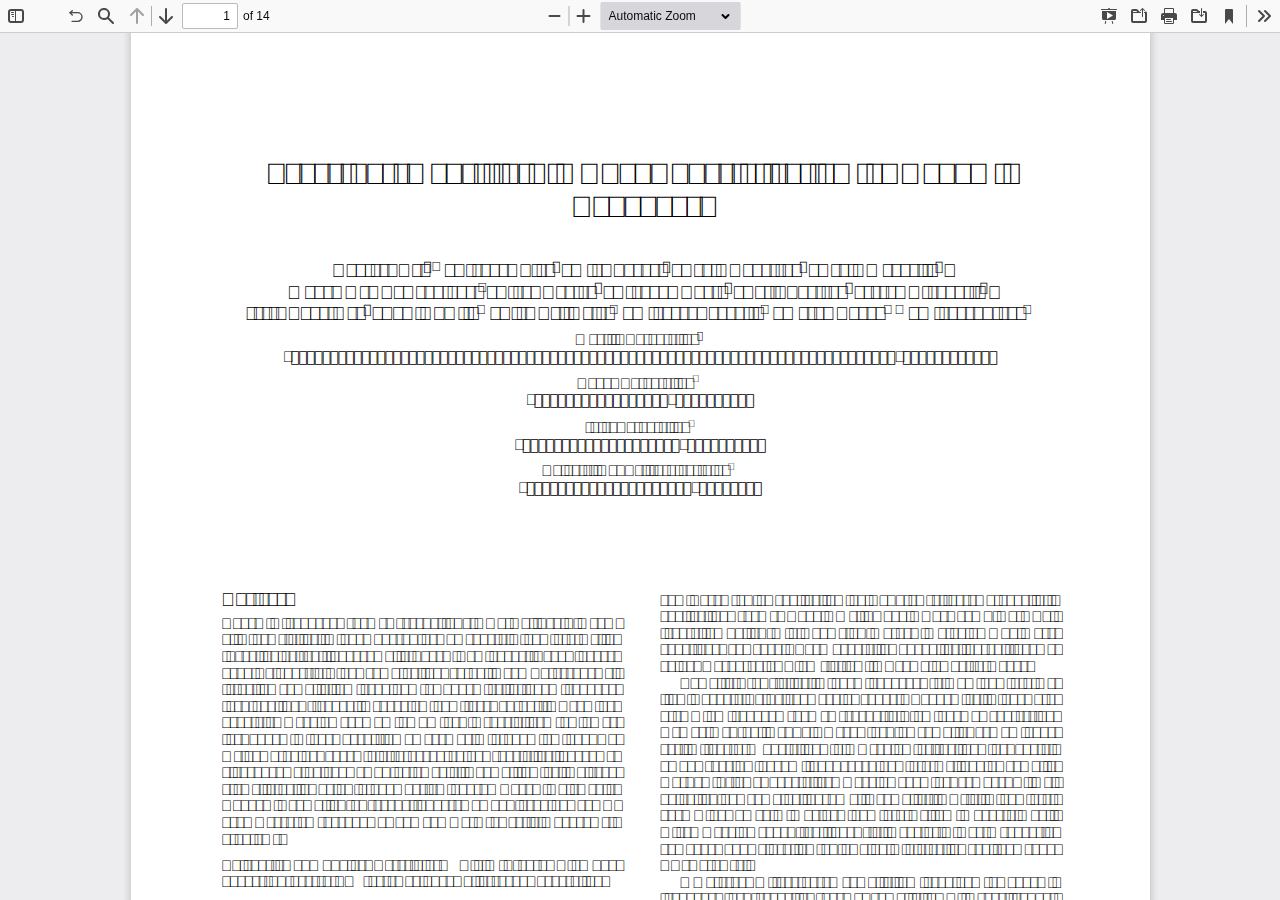
<file: viewer/web/viewer.html>
<!DOCTYPE html>
<!--
Copyright 2012 Mozilla Foundation

Licensed under the Apache License, Version 2.0 (the "License");
you may not use this file except in compliance with the License.
You may obtain a copy of the License at

    http://www.apache.org/licenses/LICENSE-2.0

Unless required by applicable law or agreed to in writing, software
distributed under the License is distributed on an "AS IS" BASIS,
WITHOUT WARRANTIES OR CONDITIONS OF ANY KIND, either express or implied.
See the License for the specific language governing permissions and
limitations under the License.

Adobe CMap resources are covered by their own copyright but the same license:

    Copyright 1990-2015 Adobe Systems Incorporated.

See https://github.com/adobe-type-tools/cmap-resources
-->
<html dir="ltr" mozdisallowselectionprint lang="en">
<head>
    <meta charset="utf-8">
    <meta name="viewport" content="width=device-width, initial-scale=1, maximum-scale=1">
    <meta name="google" content="notranslate">
    <title>PDF.js viewer</title>


    <link rel="stylesheet" href="viewer.css">
    <link rel="icon" href="../../../bit_favicon.ico">


    <!-- This snippet is used in production (included from viewer.html) -->
    <link rel="resource" type="application/l10n" href="locale/locale.properties">
    <script src="../build/pdf.js"></script>


    <script src="viewer.js"></script>
    <script>
        var _hmt = _hmt || [];
        (function () {
            var hm = document.createElement("script");
            hm.src = "https://hm.baidu.com/hm.js?217de636c0fae7938873b3189db7a42f";
            var s = document.getElementsByTagName("script")[0];
            s.parentNode.insertBefore(hm, s);
        })();
    </script>


</head>

<body tabindex="1">
<div id="outerContainer">

    <div id="sidebarContainer">
        <div id="toolbarSidebar">
            <div id="toolbarSidebarLeft">
                <div class="splitToolbarButton toggled">
                    <button id="viewThumbnail" class="toolbarButton toggled" title="Show Thumbnails" tabindex="2"
                            data-l10n-id="thumbs">
                        <span data-l10n-id="thumbs_label">Thumbnails</span>
                    </button>
                    <button id="viewOutline" class="toolbarButton"
                            title="Show Document Outline (double-click to expand/collapse all items)" tabindex="3"
                            data-l10n-id="document_outline">
                        <span data-l10n-id="document_outline_label">Document Outline</span>
                    </button>
                    <button id="viewAttachments" class="toolbarButton" title="Show Attachments" tabindex="4"
                            data-l10n-id="attachments">
                        <span data-l10n-id="attachments_label">Attachments</span>
                    </button>
                    <button id="viewLayers" class="toolbarButton"
                            title="Show Layers (double-click to reset all layers to the default state)" tabindex="5"
                            data-l10n-id="layers">
                        <span data-l10n-id="layers_label">Layers</span>
                    </button>
                </div>
            </div>

            <div id="toolbarSidebarRight">
                <div id="outlineOptionsContainer" class="hidden">
                    <div class="verticalToolbarSeparator"></div>

                    <button id="currentOutlineItem" class="toolbarButton" disabled="disabled"
                            title="Find Current Outline Item" tabindex="6" data-l10n-id="current_outline_item">
                        <span data-l10n-id="current_outline_item_label">Current Outline Item</span>
                    </button>
                </div>
            </div>
        </div>
        <div id="sidebarContent">
            <div id="thumbnailView">
            </div>
            <div id="outlineView" class="hidden">
            </div>
            <div id="attachmentsView" class="hidden">
            </div>
            <div id="layersView" class="hidden">
            </div>
        </div>
        <div id="sidebarResizer"></div>
    </div>  <!-- sidebarContainer -->

    <div id="mainContainer">
        <div class="findbar hidden doorHanger" id="findbar">
            <div id="findbarInputContainer">
                <input id="findInput" class="toolbarField" title="Find" placeholder="Find in document…" tabindex="91"
                       data-l10n-id="find_input">
                <div class="splitToolbarButton">
                    <button id="findPrevious" class="toolbarButton findPrevious"
                            title="Find the previous occurrence of the phrase" tabindex="92"
                            data-l10n-id="find_previous">
                        <span data-l10n-id="find_previous_label">Previous</span>
                    </button>
                    <div class="splitToolbarButtonSeparator"></div>
                    <button id="findNext" class="toolbarButton findNext" title="Find the next occurrence of the phrase"
                            tabindex="93" data-l10n-id="find_next">
                        <span data-l10n-id="find_next_label">Next</span>
                    </button>
                </div>
            </div>

            <div id="findbarOptionsOneContainer">
                <input type="checkbox" id="findHighlightAll" class="toolbarField" tabindex="94">
                <label for="findHighlightAll" class="toolbarLabel" data-l10n-id="find_highlight">Highlight all</label>
                <input type="checkbox" id="findMatchCase" class="toolbarField" tabindex="95">
                <label for="findMatchCase" class="toolbarLabel" data-l10n-id="find_match_case_label">Match case</label>
            </div>
            <div id="findbarOptionsTwoContainer">
                <input type="checkbox" id="findEntireWord" class="toolbarField" tabindex="96">
                <label for="findEntireWord" class="toolbarLabel" data-l10n-id="find_entire_word_label">Whole
                    words</label>
                <span id="findResultsCount" class="toolbarLabel hidden"></span>
            </div>

            <div id="findbarMessageContainer">
                <span id="findMsg" class="toolbarLabel"></span>
            </div>
        </div>  <!-- findbar -->

        <div id="secondaryToolbar" class="secondaryToolbar hidden doorHangerRight">
            <div id="secondaryToolbarButtonContainer">
                <button id="secondaryPresentationMode" class="secondaryToolbarButton presentationMode visibleLargeView"
                        title="Switch to Presentation Mode" tabindex="51" data-l10n-id="presentation_mode">
                    <span data-l10n-id="presentation_mode_label">Presentation Mode</span>
                </button>

                <button id="secondaryOpenFile" class="secondaryToolbarButton openFile visibleLargeView"
                        title="Open File" tabindex="52" data-l10n-id="open_file">
                    <span data-l10n-id="open_file_label">Open</span>
                </button>

                <button id="secondaryPrint" class="secondaryToolbarButton print visibleMediumView" title="Print"
                        tabindex="53" data-l10n-id="print">
                    <span data-l10n-id="print_label">Print</span>
                </button>

                <button id="secondaryDownload" class="secondaryToolbarButton download visibleMediumView"
                        title="Download" tabindex="54" data-l10n-id="download">
                    <span data-l10n-id="download_label">Download</span>
                </button>

                <a href="#" id="secondaryViewBookmark" class="secondaryToolbarButton bookmark visibleSmallView"
                   title="Current view (copy or open in new window)" tabindex="55" data-l10n-id="bookmark">
                    <span data-l10n-id="bookmark_label">Current View</span>
                </a>

                <div class="horizontalToolbarSeparator visibleLargeView"></div>

                <button id="firstPage" class="secondaryToolbarButton firstPage" title="Go to First Page" tabindex="56"
                        data-l10n-id="first_page">
                    <span data-l10n-id="first_page_label">Go to First Page</span>
                </button>
                <button id="lastPage" class="secondaryToolbarButton lastPage" title="Go to Last Page" tabindex="57"
                        data-l10n-id="last_page">
                    <span data-l10n-id="last_page_label">Go to Last Page</span>
                </button>

                <div class="horizontalToolbarSeparator"></div>

                <button id="pageRotateCw" class="secondaryToolbarButton rotateCw" title="Rotate Clockwise" tabindex="58"
                        data-l10n-id="page_rotate_cw">
                    <span data-l10n-id="page_rotate_cw_label">Rotate Clockwise</span>
                </button>
                <button id="pageRotateCcw" class="secondaryToolbarButton rotateCcw" title="Rotate Counterclockwise"
                        tabindex="59" data-l10n-id="page_rotate_ccw">
                    <span data-l10n-id="page_rotate_ccw_label">Rotate Counterclockwise</span>
                </button>

                <div class="horizontalToolbarSeparator"></div>

                <button id="cursorSelectTool" class="secondaryToolbarButton selectTool toggled"
                        title="Enable Text Selection Tool" tabindex="60" data-l10n-id="cursor_text_select_tool">
                    <span data-l10n-id="cursor_text_select_tool_label">Text Selection Tool</span>
                </button>
                <button id="cursorHandTool" class="secondaryToolbarButton handTool" title="Enable Hand Tool"
                        tabindex="61" data-l10n-id="cursor_hand_tool">
                    <span data-l10n-id="cursor_hand_tool_label">Hand Tool</span>
                </button>

                <div class="horizontalToolbarSeparator"></div>

                <button id="scrollVertical" class="secondaryToolbarButton scrollModeButtons scrollVertical toggled"
                        title="Use Vertical Scrolling" tabindex="62" data-l10n-id="scroll_vertical">
                    <span data-l10n-id="scroll_vertical_label">Vertical Scrolling</span>
                </button>
                <button id="scrollHorizontal" class="secondaryToolbarButton scrollModeButtons scrollHorizontal"
                        title="Use Horizontal Scrolling" tabindex="63" data-l10n-id="scroll_horizontal">
                    <span data-l10n-id="scroll_horizontal_label">Horizontal Scrolling</span>
                </button>
                <button id="scrollWrapped" class="secondaryToolbarButton scrollModeButtons scrollWrapped"
                        title="Use Wrapped Scrolling" tabindex="64" data-l10n-id="scroll_wrapped">
                    <span data-l10n-id="scroll_wrapped_label">Wrapped Scrolling</span>
                </button>

                <div class="horizontalToolbarSeparator scrollModeButtons"></div>

                <button id="spreadNone" class="secondaryToolbarButton spreadModeButtons spreadNone toggled"
                        title="Do not join page spreads" tabindex="65" data-l10n-id="spread_none">
                    <span data-l10n-id="spread_none_label">No Spreads</span>
                </button>
                <button id="spreadOdd" class="secondaryToolbarButton spreadModeButtons spreadOdd"
                        title="Join page spreads starting with odd-numbered pages" tabindex="66"
                        data-l10n-id="spread_odd">
                    <span data-l10n-id="spread_odd_label">Odd Spreads</span>
                </button>
                <button id="spreadEven" class="secondaryToolbarButton spreadModeButtons spreadEven"
                        title="Join page spreads starting with even-numbered pages" tabindex="67"
                        data-l10n-id="spread_even">
                    <span data-l10n-id="spread_even_label">Even Spreads</span>
                </button>

                <div class="horizontalToolbarSeparator spreadModeButtons"></div>

                <button id="documentProperties" class="secondaryToolbarButton documentProperties"
                        title="Document Properties…" tabindex="68" data-l10n-id="document_properties">
                    <span data-l10n-id="document_properties_label">Document Properties…</span>
                </button>
            </div>
        </div>  <!-- secondaryToolbar -->

        <div class="toolbar">
            <div id="toolbarContainer">
                <div id="toolbarViewer">
                    <div id="toolbarViewerLeft">
                        <button id="sidebarToggle" class="toolbarButton" title="Toggle Sidebar" tabindex="11"
                                data-l10n-id="toggle_sidebar" aria-expanded="false" aria-controls="sidebarContainer">
                            <span data-l10n-id="toggle_sidebar_label">Toggle Sidebar</span>
                        </button>
                        <div class="toolbarButtonSpacer"></div>
                        <button id="return" class="toolbarButton" title="return to posts list" tabindex="12"
                                data-l10n-id="return" aria-expanded="false" aria-controls="return"
                                onclick="window.location.href = '../../index.html'">
                            <span data-l10n-id="return_label">Return</span>
                        </button>
                        <button id="viewFind" class="toolbarButton" title="Find in Document" tabindex="12"
                                data-l10n-id="findbar" aria-expanded="false" aria-controls="findbar">
                            <span data-l10n-id="findbar_label">Find</span>
                        </button>
                        <div class="splitToolbarButton hiddenSmallView">
                            <button class="toolbarButton pageUp" title="Previous Page" id="previous" tabindex="13"
                                    data-l10n-id="previous">
                                <span data-l10n-id="previous_label">Previous</span>
                            </button>
                            <div class="splitToolbarButtonSeparator"></div>
                            <button class="toolbarButton pageDown" title="Next Page" id="next" tabindex="14"
                                    data-l10n-id="next">
                                <span data-l10n-id="next_label">Next</span>
                            </button>
                        </div>
                        <input type="number" id="pageNumber" class="toolbarField pageNumber" title="Page" value="1"
                               size="4" min="1" tabindex="15" data-l10n-id="page" autocomplete="off">
                        <span id="numPages" class="toolbarLabel"></span>
                    </div>
                    <div id="toolbarViewerRight">
                        <button id="presentationMode" class="toolbarButton presentationMode hiddenLargeView"
                                title="Switch to Presentation Mode" tabindex="31" data-l10n-id="presentation_mode">
                            <span data-l10n-id="presentation_mode_label">Presentation Mode</span>
                        </button>

                        <button id="openFile" class="toolbarButton openFile hiddenLargeView" title="Open File"
                                tabindex="32" data-l10n-id="open_file">
                            <span data-l10n-id="open_file_label">Open</span>
                        </button>

                        <button id="print" class="toolbarButton print hiddenMediumView" title="Print" tabindex="33"
                                data-l10n-id="print">
                            <span data-l10n-id="print_label">Print</span>
                        </button>

                        <button id="download" class="toolbarButton download hiddenMediumView" title="Download"
                                tabindex="34" data-l10n-id="download">
                            <span data-l10n-id="download_label">Download</span>
                        </button>
                        <a href="#" id="viewBookmark" class="toolbarButton bookmark hiddenSmallView"
                           title="Current view (copy or open in new window)" tabindex="35" data-l10n-id="bookmark">
                            <span data-l10n-id="bookmark_label">Current View</span>
                        </a>

                        <div class="verticalToolbarSeparator hiddenSmallView"></div>

                        <button id="secondaryToolbarToggle" class="toolbarButton" title="Tools" tabindex="36"
                                data-l10n-id="tools" aria-expanded="false" aria-controls="secondaryToolbar">
                            <span data-l10n-id="tools_label">Tools</span>
                        </button>
                    </div>
                    <div id="toolbarViewerMiddle">
                        <div class="splitToolbarButton">
                            <button id="zoomOut" class="toolbarButton zoomOut" title="Zoom Out" tabindex="21"
                                    data-l10n-id="zoom_out">
                                <span data-l10n-id="zoom_out_label">Zoom Out</span>
                            </button>
                            <div class="splitToolbarButtonSeparator"></div>
                            <button id="zoomIn" class="toolbarButton zoomIn" title="Zoom In" tabindex="22"
                                    data-l10n-id="zoom_in">
                                <span data-l10n-id="zoom_in_label">Zoom In</span>
                            </button>
                        </div>
                        <span id="scaleSelectContainer" class="dropdownToolbarButton">
                  <select id="scaleSelect" title="Zoom" tabindex="23" data-l10n-id="zoom">
                    <option id="pageAutoOption" title="" value="auto" selected="selected"
                            data-l10n-id="page_scale_auto">Automatic Zoom</option>
                    <option id="pageActualOption" title="" value="page-actual" data-l10n-id="page_scale_actual">Actual Size</option>
                    <option id="pageFitOption" title="" value="page-fit" data-l10n-id="page_scale_fit">Page Fit</option>
                    <option id="pageWidthOption" title="" value="page-width"
                            data-l10n-id="page_scale_width">Page Width</option>
                    <option id="customScaleOption" title="" value="custom" disabled="disabled" hidden="true"></option>
                    <option title="" value="0.5" data-l10n-id="page_scale_percent"
                            data-l10n-args='{ "scale": 50 }'>50%</option>
                    <option title="" value="0.75" data-l10n-id="page_scale_percent"
                            data-l10n-args='{ "scale": 75 }'>75%</option>
                    <option title="" value="1" data-l10n-id="page_scale_percent"
                            data-l10n-args='{ "scale": 100 }'>100%</option>
                    <option title="" value="1.25" data-l10n-id="page_scale_percent" data-l10n-args='{ "scale": 125 }'>125%</option>
                    <option title="" value="1.5" data-l10n-id="page_scale_percent" data-l10n-args='{ "scale": 150 }'>150%</option>
                    <option title="" value="2" data-l10n-id="page_scale_percent"
                            data-l10n-args='{ "scale": 200 }'>200%</option>
                    <option title="" value="3" data-l10n-id="page_scale_percent"
                            data-l10n-args='{ "scale": 300 }'>300%</option>
                    <option title="" value="4" data-l10n-id="page_scale_percent"
                            data-l10n-args='{ "scale": 400 }'>400%</option>
                  </select>
                </span>
                    </div>
                </div>
                <div id="loadingBar">
                    <div class="progress">
                        <div class="glimmer">
                        </div>
                    </div>
                </div>
            </div>
        </div>

        <div id="viewerContainer" tabindex="0">
            <div id="viewer" class="pdfViewer"></div>
        </div>

        <div id="errorWrapper" hidden='true'>
            <div id="errorMessageLeft">
                <span id="errorMessage"></span>
                <button id="errorShowMore" data-l10n-id="error_more_info">
                    More Information
                </button>
                <button id="errorShowLess" data-l10n-id="error_less_info" hidden='true'>
                    Less Information
                </button>
            </div>
            <div id="errorMessageRight">
                <button id="errorClose" data-l10n-id="error_close">
                    Close
                </button>
            </div>
            <div class="clearBoth"></div>
            <textarea id="errorMoreInfo" hidden='true' readonly="readonly"></textarea>
        </div>
    </div> <!-- mainContainer -->

    <div id="overlayContainer" class="hidden">
        <div id="passwordOverlay" class="container hidden">
            <div class="dialog">
                <div class="row">
                    <p id="passwordText" data-l10n-id="password_label">Enter the password to open this PDF file:</p>
                </div>
                <div class="row">
                    <input type="password" id="password" class="toolbarField">
                </div>
                <div class="buttonRow">
                    <button id="passwordCancel" class="overlayButton"><span data-l10n-id="password_cancel">Cancel</span>
                    </button>
                    <button id="passwordSubmit" class="overlayButton"><span data-l10n-id="password_ok">OK</span>
                    </button>
                </div>
            </div>
        </div>
        <div id="documentPropertiesOverlay" class="container hidden">
            <div class="dialog">
                <div class="row">
                    <span data-l10n-id="document_properties_file_name">File name:</span>
                    <p id="fileNameField">-</p>
                </div>
                <div class="row">
                    <span data-l10n-id="document_properties_file_size">File size:</span>
                    <p id="fileSizeField">-</p>
                </div>
                <div class="separator"></div>
                <div class="row">
                    <span data-l10n-id="document_properties_title">Title:</span>
                    <p id="titleField">-</p>
                </div>
                <div class="row">
                    <span data-l10n-id="document_properties_author">Author:</span>
                    <p id="authorField">-</p>
                </div>
                <div class="row">
                    <span data-l10n-id="document_properties_subject">Subject:</span>
                    <p id="subjectField">-</p>
                </div>
                <div class="row">
                    <span data-l10n-id="document_properties_keywords">Keywords:</span>
                    <p id="keywordsField">-</p>
                </div>
                <div class="row">
                    <span data-l10n-id="document_properties_creation_date">Creation Date:</span>
                    <p id="creationDateField">-</p>
                </div>
                <div class="row">
                    <span data-l10n-id="document_properties_modification_date">Modification Date:</span>
                    <p id="modificationDateField">-</p>
                </div>
                <div class="row">
                    <span data-l10n-id="document_properties_creator">Creator:</span>
                    <p id="creatorField">-</p>
                </div>
                <div class="separator"></div>
                <div class="row">
                    <span data-l10n-id="document_properties_producer">PDF Producer:</span>
                    <p id="producerField">-</p>
                </div>
                <div class="row">
                    <span data-l10n-id="document_properties_version">PDF Version:</span>
                    <p id="versionField">-</p>
                </div>
                <div class="row">
                    <span data-l10n-id="document_properties_page_count">Page Count:</span>
                    <p id="pageCountField">-</p>
                </div>
                <div class="row">
                    <span data-l10n-id="document_properties_page_size">Page Size:</span>
                    <p id="pageSizeField">-</p>
                </div>
                <div class="separator"></div>
                <div class="row">
                    <span data-l10n-id="document_properties_linearized">Fast Web View:</span>
                    <p id="linearizedField">-</p>
                </div>
                <div class="buttonRow">
                    <button id="documentPropertiesClose" class="overlayButton"><span
                            data-l10n-id="document_properties_close">Close</span></button>
                </div>
            </div>
        </div>
        <div id="printServiceOverlay" class="container hidden">
            <div class="dialog">
                <div class="row">
                    <span data-l10n-id="print_progress_message">Preparing document for printing…</span>
                </div>
                <div class="row">
                    <progress value="0" max="100"></progress>
                    <span data-l10n-id="print_progress_percent" data-l10n-args='{ "progress": 0 }'
                          class="relative-progress">0%</span>
                </div>
                <div class="buttonRow">
                    <button id="printCancel" class="overlayButton"><span
                            data-l10n-id="print_progress_close">Cancel</span></button>
                </div>
            </div>
        </div>
    </div>  <!-- overlayContainer -->

</div> <!-- outerContainer -->
<div id="printContainer"></div>
</body>
</html>
</file>
<file: viewer/web/viewer.css>
/* Copyright 2014 Mozilla Foundation
 *
 * Licensed under the Apache License, Version 2.0 (the "License");
 * you may not use this file except in compliance with the License.
 * You may obtain a copy of the License at
 *
 *     http://www.apache.org/licenses/LICENSE-2.0
 *
 * Unless required by applicable law or agreed to in writing, software
 * distributed under the License is distributed on an "AS IS" BASIS,
 * WITHOUT WARRANTIES OR CONDITIONS OF ANY KIND, either express or implied.
 * See the License for the specific language governing permissions and
 * limitations under the License.
 */

.textLayer {
  position: absolute;
  text-align: initial;
  left: 0;
  top: 0;
  right: 0;
  bottom: 0;
  overflow: hidden;
  opacity: 0.2;
  line-height: 1;
}

.textLayer span,
.textLayer br {
  color: transparent;
  position: absolute;
  white-space: pre;
  cursor: text;
  transform-origin: 0% 0%;
}

.textLayer .highlight {
  margin: -1px;
  padding: 1px;
  background-color: rgba(180, 0, 170, 1);
  border-radius: 4px;
}

.textLayer .highlight.appended {
  position: initial;
}

.textLayer .highlight.begin {
  border-radius: 4px 0 0 4px;
}

.textLayer .highlight.end {
  border-radius: 0 4px 4px 0;
}

.textLayer .highlight.middle {
  border-radius: 0;
}

.textLayer .highlight.selected {
  background-color: rgba(0, 100, 0, 1);
}

.textLayer ::-moz-selection {
  background: rgba(0, 0, 255, 1);
}

.textLayer ::selection {
  background: rgba(0, 0, 255, 1);
}

/* Avoids https://github.com/mozilla/pdf.js/issues/13840 in Chrome */
.textLayer br::-moz-selection {
  background: transparent;
}
.textLayer br::selection {
  background: transparent;
}

.textLayer .endOfContent {
  display: block;
  position: absolute;
  left: 0;
  top: 100%;
  right: 0;
  bottom: 0;
  z-index: -1;
  cursor: default;
  -webkit-user-select: none;
     -moz-user-select: none;
          user-select: none;
}

.textLayer .endOfContent.active {
  top: 0;
}


:root {
  --annotation-unfocused-field-background: url("data:image/svg+xml;charset=UTF-8,<svg width='1px' height='1px' xmlns='http://www.w3.org/2000/svg'><rect width='100%' height='100%' style='fill:rgba(0, 54, 255, 0.13);'/></svg>");
}

.annotationLayer section {
  position: absolute;
  text-align: initial;
}

.annotationLayer .linkAnnotation > a,
.annotationLayer .buttonWidgetAnnotation.pushButton > a {
  position: absolute;
  font-size: 1em;
  top: 0;
  left: 0;
  width: 100%;
  height: 100%;
}

.annotationLayer .linkAnnotation > a:hover,
.annotationLayer .buttonWidgetAnnotation.pushButton > a:hover {
  opacity: 0.2;
  background: rgba(255, 255, 0, 1);
  box-shadow: 0 2px 10px rgba(255, 255, 0, 1);
}

.annotationLayer .textAnnotation img {
  position: absolute;
  cursor: pointer;
}

.annotationLayer .textWidgetAnnotation input,
.annotationLayer .textWidgetAnnotation textarea,
.annotationLayer .choiceWidgetAnnotation select,
.annotationLayer .buttonWidgetAnnotation.checkBox input,
.annotationLayer .buttonWidgetAnnotation.radioButton input {
  background-image: var(--annotation-unfocused-field-background);
  border: 1px solid transparent;
  box-sizing: border-box;
  font-size: 9px;
  height: 100%;
  margin: 0;
  padding: 0 3px;
  vertical-align: top;
  width: 100%;
}

.annotationLayer .choiceWidgetAnnotation select option {
  padding: 0;
}

.annotationLayer .buttonWidgetAnnotation.radioButton input {
  border-radius: 50%;
}

.annotationLayer .textWidgetAnnotation textarea {
  font: message-box;
  font-size: 9px;
  resize: none;
}

.annotationLayer .textWidgetAnnotation input[disabled],
.annotationLayer .textWidgetAnnotation textarea[disabled],
.annotationLayer .choiceWidgetAnnotation select[disabled],
.annotationLayer .buttonWidgetAnnotation.checkBox input[disabled],
.annotationLayer .buttonWidgetAnnotation.radioButton input[disabled] {
  background: none;
  border: 1px solid transparent;
  cursor: not-allowed;
}

.annotationLayer .textWidgetAnnotation input:hover,
.annotationLayer .textWidgetAnnotation textarea:hover,
.annotationLayer .choiceWidgetAnnotation select:hover,
.annotationLayer .buttonWidgetAnnotation.checkBox input:hover,
.annotationLayer .buttonWidgetAnnotation.radioButton input:hover {
  border: 1px solid rgba(0, 0, 0, 1);
}

.annotationLayer .textWidgetAnnotation input:focus,
.annotationLayer .textWidgetAnnotation textarea:focus,
.annotationLayer .choiceWidgetAnnotation select:focus {
  background: none;
  border: 1px solid transparent;
}

.annotationLayer .textWidgetAnnotation input :focus,
.annotationLayer .textWidgetAnnotation textarea :focus,
.annotationLayer .choiceWidgetAnnotation select :focus,
.annotationLayer .buttonWidgetAnnotation.checkBox :focus,
.annotationLayer .buttonWidgetAnnotation.radioButton :focus {
  background-image: none;
  background-color: transparent;
  outline: auto;
}

.annotationLayer .buttonWidgetAnnotation.checkBox input:checked:before,
.annotationLayer .buttonWidgetAnnotation.checkBox input:checked:after,
.annotationLayer .buttonWidgetAnnotation.radioButton input:checked:before {
  background-color: rgba(0, 0, 0, 1);
  content: "";
  display: block;
  position: absolute;
}

.annotationLayer .buttonWidgetAnnotation.checkBox input:checked:before,
.annotationLayer .buttonWidgetAnnotation.checkBox input:checked:after {
  height: 80%;
  left: 45%;
  width: 1px;
}

.annotationLayer .buttonWidgetAnnotation.checkBox input:checked:before {
  transform: rotate(45deg);
}

.annotationLayer .buttonWidgetAnnotation.checkBox input:checked:after {
  transform: rotate(-45deg);
}

.annotationLayer .buttonWidgetAnnotation.radioButton input:checked:before {
  border-radius: 50%;
  height: 50%;
  left: 30%;
  top: 20%;
  width: 50%;
}

.annotationLayer .textWidgetAnnotation input.comb {
  font-family: monospace;
  padding-left: 2px;
  padding-right: 0;
}

.annotationLayer .buttonWidgetAnnotation.checkBox input,
.annotationLayer .buttonWidgetAnnotation.radioButton input {
  -webkit-appearance: none;
     -moz-appearance: none;
          appearance: none;
  padding: 0;
}

.annotationLayer .popupWrapper {
  position: absolute;
  width: 20em;
}

.annotationLayer .popup {
  position: absolute;
  z-index: 200;
  max-width: 20em;
  background-color: rgba(255, 255, 153, 1);
  box-shadow: 0 2px 5px rgba(136, 136, 136, 1);
  border-radius: 2px;
  padding: 6px;
  margin-left: 5px;
  cursor: pointer;
  font: message-box;
  font-size: 9px;
  white-space: normal;
  word-wrap: break-word;
}

.annotationLayer .popup > * {
  font-size: 9px;
}

.annotationLayer .popup h1 {
  display: inline-block;
}

.annotationLayer .popup span {
  display: inline-block;
  margin-left: 5px;
}

.annotationLayer .popup p {
  border-top: 1px solid rgba(51, 51, 51, 1);
  margin-top: 2px;
  padding-top: 2px;
}

.annotationLayer .highlightAnnotation,
.annotationLayer .underlineAnnotation,
.annotationLayer .squigglyAnnotation,
.annotationLayer .strikeoutAnnotation,
.annotationLayer .freeTextAnnotation,
.annotationLayer .lineAnnotation svg line,
.annotationLayer .squareAnnotation svg rect,
.annotationLayer .circleAnnotation svg ellipse,
.annotationLayer .polylineAnnotation svg polyline,
.annotationLayer .polygonAnnotation svg polygon,
.annotationLayer .caretAnnotation,
.annotationLayer .inkAnnotation svg polyline,
.annotationLayer .stampAnnotation,
.annotationLayer .fileAttachmentAnnotation {
  cursor: pointer;
}


:root {
  --xfa-unfocused-field-background: url("data:image/svg+xml;charset=UTF-8,<svg width='1px' height='1px' xmlns='http://www.w3.org/2000/svg'><rect width='100%' height='100%' style='fill:rgba(0, 54, 255, 0.13);'/></svg>");
}

.xfaLayer .highlight {
  margin: -1px;
  padding: 1px;
  background-color: rgba(239, 203, 237, 1);
  border-radius: 4px;
}

.xfaLayer .highlight.appended {
  position: initial;
}

.xfaLayer .highlight.begin {
  border-radius: 4px 0 0 4px;
}

.xfaLayer .highlight.end {
  border-radius: 0 4px 4px 0;
}

.xfaLayer .highlight.middle {
  border-radius: 0;
}

.xfaLayer .highlight.selected {
  background-color: rgba(203, 223, 203, 1);
}

.xfaLayer ::-moz-selection {
  background: rgba(0, 0, 255, 1);
}

.xfaLayer ::selection {
  background: rgba(0, 0, 255, 1);
}

.xfaPage {
  overflow: hidden;
  position: relative;
}

.xfaContentarea {
  position: absolute;
}

.xfaPrintOnly {
  display: none;
}

.xfaLayer {
  position: absolute;
  text-align: initial;
  top: 0;
  left: 0;
  transform-origin: 0 0;
  line-height: 1.2;
}

.xfaLayer * {
  color: inherit;
  font: inherit;
  font-style: inherit;
  font-weight: inherit;
  font-kerning: inherit;
  letter-spacing: -0.01px;
  text-align: inherit;
  text-decoration: inherit;
  box-sizing: border-box;
  background-color: transparent;
  padding: 0;
  margin: 0;
  pointer-events: auto;
  line-height: inherit;
}

.xfaLayer div {
  pointer-events: none;
}

.xfaLayer svg {
  pointer-events: none;
}

.xfaLayer svg * {
  pointer-events: none;
}

.xfaLayer a {
  color: blue;
}

.xfaRich li {
  margin-left: 3em;
}

.xfaFont {
  color: black;
  font-weight: normal;
  font-kerning: none;
  font-size: 10px;
  font-style: normal;
  letter-spacing: 0;
  text-decoration: none;
  vertical-align: 0;
}

.xfaCaption {
  overflow: hidden;
  flex: 0 0 auto;
}

.xfaCaptionForCheckButton {
  overflow: hidden;
  flex: 1 1 auto;
}

.xfaLabel {
  height: 100%;
  width: 100%;
}

.xfaLeft {
  display: flex;
  flex-direction: row;
  align-items: center;
}

.xfaRight {
  display: flex;
  flex-direction: row-reverse;
  align-items: center;
}

.xfaLeft > .xfaCaption,
.xfaLeft > .xfaCaptionForCheckButton,
.xfaRight > .xfaCaption,
.xfaRight > .xfaCaptionForCheckButton {
  max-height: 100%;
}

.xfaTop {
  display: flex;
  flex-direction: column;
  align-items: flex-start;
}

.xfaBottom {
  display: flex;
  flex-direction: column-reverse;
  align-items: flex-start;
}

.xfaTop > .xfaCaption,
.xfaTop > .xfaCaptionForCheckButton,
.xfaBottom > .xfaCaption,
.xfaBottom > .xfaCaptionForCheckButton {
  width: 100%;
}

.xfaBorder {
  background-color: transparent;
  position: absolute;
  pointer-events: none;
}

.xfaWrapped {
  width: 100%;
  height: 100%;
}

.xfaTextfield:focus,
.xfaSelect:focus {
  background-image: none;
  background-color: transparent;
  outline: auto;
  outline-offset: -1px;
}

.xfaCheckbox:focus,
.xfaRadio:focus {
  outline: auto;
}

.xfaTextfield,
.xfaSelect {
  height: 100%;
  width: 100%;
  flex: 1 1 auto;
  border: none;
  resize: none;
  background-image: var(--xfa-unfocused-field-background);
}

.xfaTop > .xfaTextfield,
.xfaTop > .xfaSelect,
.xfaBottom > .xfaTextfield,
.xfaBottom > .xfaSelect {
  flex: 0 1 auto;
}

.xfaButton {
  cursor: pointer;
  width: 100%;
  height: 100%;
  border: none;
  text-align: center;
}

.xfaLink {
  width: 100%;
  height: 100%;
}

.xfaCheckbox,
.xfaRadio {
  width: 100%;
  height: 100%;
  flex: 0 0 auto;
  border: none;
}

.xfaRich {
  white-space: pre-wrap;
  width: 100%;
  height: 100%;
}

.xfaImage {
  -o-object-position: left top;
     object-position: left top;
  -o-object-fit: contain;
     object-fit: contain;
  width: 100%;
  height: 100%;
}

.xfaLrTb,
.xfaRlTb,
.xfaTb {
  display: flex;
  flex-direction: column;
  align-items: stretch;
}

.xfaLr {
  display: flex;
  flex-direction: row;
  align-items: stretch;
}

.xfaRl {
  display: flex;
  flex-direction: row-reverse;
  align-items: stretch;
}

.xfaTb > div {
  justify-content: left;
}

.xfaPosition {
  position: relative;
}

.xfaArea {
  position: relative;
}

.xfaValignMiddle {
  display: flex;
  align-items: center;
}

.xfaTable {
  display: flex;
  flex-direction: column;
  align-items: stretch;
}

.xfaTable .xfaRow {
  display: flex;
  flex-direction: row;
  align-items: stretch;
}

.xfaTable .xfaRlRow {
  display: flex;
  flex-direction: row-reverse;
  align-items: stretch;
  flex: 1;
}

.xfaTable .xfaRlRow > div {
  flex: 1;
}

.xfaNonInteractive input,
.xfaNonInteractive textarea,
.xfaDisabled input,
.xfaDisabled textarea,
.xfaReadOnly input,
.xfaReadOnly textarea {
  background: initial;
}

@media print {
  .xfaTextfield,
  .xfaSelect {
    background: transparent;
  }

  .xfaSelect {
    -webkit-appearance: none;
       -moz-appearance: none;
            appearance: none;
    text-indent: 1px;
    text-overflow: "";
  }
}

:root {
  --pdfViewer-padding-bottom: none;
  --page-margin: 1px auto -8px;
  --page-border: 9px solid transparent;
  --spreadHorizontalWrapped-margin-LR: -3.5px;
  --zoom-factor: 1;
}

@media screen and (forced-colors: active) {
  :root {
    --pdfViewer-padding-bottom: 9px;
    --page-margin: 9px auto 0;
    --page-border: none;
    --spreadHorizontalWrapped-margin-LR: 4.5px;
  }
}

.pdfViewer {
  padding-bottom: var(--pdfViewer-padding-bottom);
}

.pdfViewer .canvasWrapper {
  overflow: hidden;
}

.pdfViewer .page {
  direction: ltr;
  width: 816px;
  height: 1056px;
  margin: var(--page-margin);
  position: relative;
  overflow: visible;
  border: var(--page-border);
  background-clip: content-box;
  -o-border-image: url(images/shadow.png) 9 9 repeat;
     border-image: url(images/shadow.png) 9 9 repeat;
  background-color: rgba(255, 255, 255, 1);
}

.pdfViewer.removePageBorders .page {
  margin: 0 auto 10px;
  border: none;
}

.pdfViewer.singlePageView {
  display: inline-block;
}

.pdfViewer.singlePageView .page {
  margin: 0;
  border: none;
}

.pdfViewer.scrollHorizontal,
.pdfViewer.scrollWrapped,
.spread {
  margin-left: 3.5px;
  margin-right: 3.5px;
  text-align: center;
}

.pdfViewer.scrollHorizontal,
.spread {
  white-space: nowrap;
}

.pdfViewer.removePageBorders,
.pdfViewer.scrollHorizontal .spread,
.pdfViewer.scrollWrapped .spread {
  margin-left: 0;
  margin-right: 0;
}

.spread .page,
.pdfViewer.scrollHorizontal .page,
.pdfViewer.scrollWrapped .page,
.pdfViewer.scrollHorizontal .spread,
.pdfViewer.scrollWrapped .spread {
  display: inline-block;
  vertical-align: middle;
}

.spread .page,
.pdfViewer.scrollHorizontal .page,
.pdfViewer.scrollWrapped .page {
  margin-left: var(--spreadHorizontalWrapped-margin-LR);
  margin-right: var(--spreadHorizontalWrapped-margin-LR);
}

.pdfViewer.removePageBorders .spread .page,
.pdfViewer.removePageBorders.scrollHorizontal .page,
.pdfViewer.removePageBorders.scrollWrapped .page {
  margin-left: 5px;
  margin-right: 5px;
}

.pdfViewer .page canvas {
  margin: 0;
  display: block;
}

.pdfViewer .page canvas[hidden] {
  display: none;
}

.pdfViewer .page .loadingIcon {
  position: absolute;
  display: block;
  left: 0;
  top: 0;
  right: 0;
  bottom: 0;
  background: url("images/loading-icon.gif") center no-repeat;
}

.pdfPresentationMode .pdfViewer {
  margin-left: 0;
  margin-right: 0;
}

.pdfPresentationMode .pdfViewer .page,
.pdfPresentationMode .pdfViewer .spread {
  display: block;
}

.pdfPresentationMode .pdfViewer .page,
.pdfPresentationMode .pdfViewer.removePageBorders .page {
  margin-left: auto;
  margin-right: auto;
}

.pdfPresentationMode:-webkit-full-screen .pdfViewer .page {
  margin-bottom: 100%;
  border: 0;
}

.pdfPresentationMode:fullscreen .pdfViewer .page {
  margin-bottom: 100%;
  border: 0;
}

:root {
  --sidebar-width: 200px;
  --sidebar-transition-duration: 200ms;
  --sidebar-transition-timing-function: ease;
  --scale-select-container-width: 140px;
  --scale-select-overflow: 22px;
  --loadingBar-end-offset: 0;

  --toolbar-icon-opacity: 0.7;
  --doorhanger-icon-opacity: 0.9;

  --main-color: rgba(12, 12, 13, 1);
  --body-bg-color: rgba(237, 237, 240, 1);
  --errorWrapper-bg-color: rgba(255, 110, 110, 1);
  --progressBar-color: rgba(10, 132, 255, 1);
  --progressBar-indeterminate-bg-color: rgba(221, 221, 222, 1);
  --progressBar-indeterminate-blend-color: rgba(116, 177, 239, 1);
  --scrollbar-color: auto;
  --scrollbar-bg-color: auto;
  --toolbar-icon-bg-color: rgba(0, 0, 0, 1);
  --toolbar-icon-hover-bg-color: rgba(0, 0, 0, 1);

  --sidebar-narrow-bg-color: rgba(237, 237, 240, 0.9);
  --sidebar-toolbar-bg-color: rgba(245, 246, 247, 1);
  --toolbar-bg-color: rgba(249, 249, 250, 1);
  --toolbar-border-color: rgba(204, 204, 204, 1);
  --button-hover-color: rgba(221, 222, 223, 1);
  --toggled-btn-color: rgba(0, 0, 0, 1);
  --toggled-btn-bg-color: rgba(0, 0, 0, 0.3);
  --toggled-hover-active-btn-color: rgba(0, 0, 0, 0.4);
  --dropdown-btn-bg-color: rgba(215, 215, 219, 1);
  --separator-color: rgba(0, 0, 0, 0.3);
  --field-color: rgba(6, 6, 6, 1);
  --field-bg-color: rgba(255, 255, 255, 1);
  --field-border-color: rgba(187, 187, 188, 1);
  --findbar-nextprevious-btn-bg-color: rgba(227, 228, 230, 1);
  --treeitem-color: rgba(0, 0, 0, 0.8);
  --treeitem-hover-color: rgba(0, 0, 0, 0.9);
  --treeitem-selected-color: rgba(0, 0, 0, 0.9);
  --treeitem-selected-bg-color: rgba(0, 0, 0, 0.25);
  --sidebaritem-bg-color: rgba(0, 0, 0, 0.15);
  --doorhanger-bg-color: rgba(255, 255, 255, 1);
  --doorhanger-border-color: rgba(12, 12, 13, 0.2);
  --doorhanger-hover-color: rgba(12, 12, 13, 1);
  --doorhanger-hover-bg-color: rgba(237, 237, 237, 1);
  --doorhanger-separator-color: rgba(222, 222, 222, 1);
  --overlay-button-border: 0 none;
  --overlay-button-bg-color: rgba(12, 12, 13, 0.1);
  --overlay-button-hover-bg-color: rgba(12, 12, 13, 0.3);

  --loading-icon: url(images/loading.svg);
  --treeitem-expanded-icon: url(images/treeitem-expanded.svg);
  --treeitem-collapsed-icon: url(images/treeitem-collapsed.svg);
  --toolbarButton-menuArrow-icon: url(images/toolbarButton-menuArrow.svg);
  --toolbarButton-sidebarToggle-icon: url(images/toolbarButton-sidebarToggle.svg);
  --toolbarButton-secondaryToolbarToggle-icon: url(images/toolbarButton-secondaryToolbarToggle.svg);
  --toolbarButton-pageUp-icon: url(images/toolbarButton-pageUp.svg);
  --toolbarButton-pageDown-icon: url(images/toolbarButton-pageDown.svg);
  --toolbarButton-zoomOut-icon: url(images/toolbarButton-zoomOut.svg);
  --toolbarButton-zoomIn-icon: url(images/toolbarButton-zoomIn.svg);
  --toolbarButton-presentationMode-icon: url(images/toolbarButton-presentationMode.svg);
  --toolbarButton-print-icon: url(images/toolbarButton-print.svg);
  --toolbarButton-openFile-icon: url(images/toolbarButton-openFile.svg);
  --toolbarButton-download-icon: url(images/toolbarButton-download.svg);
  --toolbarButton-bookmark-icon: url(images/toolbarButton-bookmark.svg);
  --toolbarButton-viewThumbnail-icon: url(images/toolbarButton-viewThumbnail.svg);
  --toolbarButton-viewOutline-icon: url(images/toolbarButton-viewOutline.svg);
  --toolbarButton-viewAttachments-icon: url(images/toolbarButton-viewAttachments.svg);
  --toolbarButton-viewLayers-icon: url(images/toolbarButton-viewLayers.svg);
  --toolbarButton-currentOutlineItem-icon: url(images/toolbarButton-currentOutlineItem.svg);
  --toolbarButton-return-icon: url(images/toolbarButton-return.svg);
  --toolbarButton-search-icon: url(images/toolbarButton-search.svg);
  --findbarButton-previous-icon: url(images/findbarButton-previous.svg);
  --findbarButton-next-icon: url(images/findbarButton-next.svg);
  --secondaryToolbarButton-firstPage-icon: url(images/secondaryToolbarButton-firstPage.svg);
  --secondaryToolbarButton-lastPage-icon: url(images/secondaryToolbarButton-lastPage.svg);
  --secondaryToolbarButton-rotateCcw-icon: url(images/secondaryToolbarButton-rotateCcw.svg);
  --secondaryToolbarButton-rotateCw-icon: url(images/secondaryToolbarButton-rotateCw.svg);
  --secondaryToolbarButton-selectTool-icon: url(images/secondaryToolbarButton-selectTool.svg);
  --secondaryToolbarButton-handTool-icon: url(images/secondaryToolbarButton-handTool.svg);
  --secondaryToolbarButton-scrollVertical-icon: url(images/secondaryToolbarButton-scrollVertical.svg);
  --secondaryToolbarButton-scrollHorizontal-icon: url(images/secondaryToolbarButton-scrollHorizontal.svg);
  --secondaryToolbarButton-scrollWrapped-icon: url(images/secondaryToolbarButton-scrollWrapped.svg);
  --secondaryToolbarButton-spreadNone-icon: url(images/secondaryToolbarButton-spreadNone.svg);
  --secondaryToolbarButton-spreadOdd-icon: url(images/secondaryToolbarButton-spreadOdd.svg);
  --secondaryToolbarButton-spreadEven-icon: url(images/secondaryToolbarButton-spreadEven.svg);
  --secondaryToolbarButton-documentProperties-icon: url(images/secondaryToolbarButton-documentProperties.svg);
}

@media (prefers-color-scheme: dark) {
  :root {
    --main-color: rgba(249, 249, 250, 1);
    --body-bg-color: rgba(42, 42, 46, 1);
    --errorWrapper-bg-color: rgba(169, 14, 14, 1);
    --progressBar-color: rgba(0, 96, 223, 1);
    --progressBar-indeterminate-bg-color: rgba(40, 40, 43, 1);
    --progressBar-indeterminate-blend-color: rgba(20, 68, 133, 1);
    --scrollbar-color: rgba(121, 121, 123, 1);
    --scrollbar-bg-color: rgba(35, 35, 39, 1);
    --toolbar-icon-bg-color: rgba(255, 255, 255, 1);
    --toolbar-icon-hover-bg-color: rgba(255, 255, 255, 1);

    --sidebar-narrow-bg-color: rgba(42, 42, 46, 0.9);
    --sidebar-toolbar-bg-color: rgba(50, 50, 52, 1);
    --toolbar-bg-color: rgba(56, 56, 61, 1);
    --toolbar-border-color: rgba(12, 12, 13, 1);
    --button-hover-color: rgba(102, 102, 103, 1);
    --toggled-btn-color: rgba(255, 255, 255, 1);
    --toggled-btn-bg-color: rgba(0, 0, 0, 0.3);
    --toggled-hover-active-btn-color: rgba(0, 0, 0, 0.4);
    --dropdown-btn-bg-color: rgba(74, 74, 79, 1);
    --separator-color: rgba(0, 0, 0, 0.3);
    --field-color: rgba(250, 250, 250, 1);
    --field-bg-color: rgba(64, 64, 68, 1);
    --field-border-color: rgba(115, 115, 115, 1);
    --findbar-nextprevious-btn-bg-color: rgba(89, 89, 89, 1);
    --treeitem-color: rgba(255, 255, 255, 0.8);
    --treeitem-hover-color: rgba(255, 255, 255, 0.9);
    --treeitem-selected-color: rgba(255, 255, 255, 0.9);
    --treeitem-selected-bg-color: rgba(255, 255, 255, 0.25);
    --sidebaritem-bg-color: rgba(255, 255, 255, 0.15);
    --doorhanger-bg-color: rgba(74, 74, 79, 1);
    --doorhanger-border-color: rgba(39, 39, 43, 1);
    --doorhanger-hover-color: rgba(249, 249, 250, 1);
    --doorhanger-hover-bg-color: rgba(93, 94, 98, 1);
    --doorhanger-separator-color: rgba(92, 92, 97, 1);
    --overlay-button-bg-color: rgba(92, 92, 97, 1);
    --overlay-button-hover-bg-color: rgba(115, 115, 115, 1);

    /* This image is used in <input> elements, which unfortunately means that
     * the `mask-image` approach used with all of the other images doesn't work
     * here; hence why we still have two versions of this particular image. */
    --loading-icon: url(images/loading-dark.svg);
  }
}

@media screen and (forced-colors: active) {
  :root {
    --button-hover-color: Highlight;
    --doorhanger-hover-bg-color: Highlight;
    --toolbar-icon-opacity: 1;
    --toolbar-icon-bg-color: ButtonText;
    --toolbar-icon-hover-bg-color: ButtonFace;
    --toggled-btn-color: HighlightText;
    --toggled-btn-bg-color: LinkText;
    --doorhanger-hover-color: ButtonFace;
    --doorhanger-border-color-whcm: 1px solid ButtonText;
    --doorhanger-triangle-opacity-whcm: 0;
    --overlay-button-border: 1px solid Highlight;
    --overlay-button-hover-bg-color: Highlight;
    --overlay-button-hover-color: ButtonFace;
    --field-border-color: ButtonText;
  }
}

* {
  padding: 0;
  margin: 0;
}

html {
  height: 100%;
  width: 100%;
  /* Font size is needed to make the activity bar the correct size. */
  font-size: 10px;
}

body {
  height: 100%;
  width: 100%;
  background-color: var(--body-bg-color);
}

body,
input,
button,
select {
  font: message-box;
  outline: none;
  scrollbar-color: var(--scrollbar-color) var(--scrollbar-bg-color);
}

.hidden {
  display: none !important;
}
[hidden] {
  display: none !important;
}

.pdfViewer.enablePermissions .textLayer span {
  -webkit-user-select: none !important;
     -moz-user-select: none !important;
          user-select: none !important;
  cursor: not-allowed;
}

#viewerContainer.pdfPresentationMode:-webkit-full-screen {
  top: 0;
  border-top: 2px solid rgba(0, 0, 0, 0);
  background-color: rgba(0, 0, 0, 1);
  width: 100%;
  height: 100%;
  overflow: hidden;
  cursor: none;
  -webkit-user-select: none;
          user-select: none;
}

#viewerContainer.pdfPresentationMode:fullscreen {
  top: 0;
  border-top: 2px solid rgba(0, 0, 0, 0);
  background-color: rgba(0, 0, 0, 1);
  width: 100%;
  height: 100%;
  overflow: hidden;
  cursor: none;
  -webkit-user-select: none;
     -moz-user-select: none;
          user-select: none;
}

.pdfPresentationMode:-webkit-full-screen a:not(.internalLink) {
  display: none;
}

.pdfPresentationMode:fullscreen a:not(.internalLink) {
  display: none;
}

.pdfPresentationMode:-webkit-full-screen .textLayer span {
  cursor: none;
}

.pdfPresentationMode:fullscreen .textLayer span {
  cursor: none;
}

.pdfPresentationMode.pdfPresentationModeControls > *,
.pdfPresentationMode.pdfPresentationModeControls .textLayer span {
  cursor: default;
}

#outerContainer {
  width: 100%;
  height: 100%;
  position: relative;
}

#sidebarContainer {
  position: absolute;
  top: 32px;
  bottom: 0;
  width: var(--sidebar-width);
  visibility: hidden;
  z-index: 100;
  border-top: 1px solid rgba(51, 51, 51, 1);
  transition-duration: var(--sidebar-transition-duration);
  transition-timing-function: var(--sidebar-transition-timing-function);
}
html[dir="ltr"] #sidebarContainer {
  transition-property: left;
  left: calc(0px - var(--sidebar-width));
  border-right: var(--doorhanger-border-color-whcm);
}
html[dir="rtl"] #sidebarContainer {
  transition-property: right;
  right: calc(0px - var(--sidebar-width));
  border-left: var(--doorhanger-border-color-whcm);
}

#outerContainer.sidebarResizing #sidebarContainer {
  /* Improve responsiveness and avoid visual glitches when the sidebar is resized. */
  transition-duration: 0s;
  /* Prevent e.g. the thumbnails being selected when the sidebar is resized. */
  -webkit-user-select: none;
     -moz-user-select: none;
          user-select: none;
}

#outerContainer.sidebarMoving #sidebarContainer,
#outerContainer.sidebarOpen #sidebarContainer {
  visibility: visible;
}
html[dir="ltr"] #outerContainer.sidebarOpen #sidebarContainer {
  left: 0;
}
html[dir="rtl"] #outerContainer.sidebarOpen #sidebarContainer {
  right: 0;
}

#mainContainer {
  position: absolute;
  top: 0;
  right: 0;
  bottom: 0;
  left: 0;
  min-width: 320px;
}

#sidebarContent {
  top: 32px;
  bottom: 0;
  overflow: auto;
  -webkit-overflow-scrolling: touch;
  position: absolute;
  width: 100%;
  background-color: rgba(0, 0, 0, 0.1);
}
html[dir="ltr"] #sidebarContent {
  left: 0;
  box-shadow: inset -1px 0 0 rgba(0, 0, 0, 0.25);
}
html[dir="rtl"] #sidebarContent {
  right: 0;
  box-shadow: inset 1px 0 0 rgba(0, 0, 0, 0.25);
}

#viewerContainer {
  overflow: auto;
  -webkit-overflow-scrolling: touch;
  position: absolute;
  top: 32px;
  right: 0;
  bottom: 0;
  left: 0;
  outline: none;
}
#viewerContainer:not(.pdfPresentationMode) {
  transition-duration: var(--sidebar-transition-duration);
  transition-timing-function: var(--sidebar-transition-timing-function);
}

#outerContainer.sidebarResizing #viewerContainer {
  /* Improve responsiveness and avoid visual glitches when the sidebar is resized. */
  transition-duration: 0s;
}

html[dir="ltr"]
  #outerContainer.sidebarOpen
  #viewerContainer:not(.pdfPresentationMode) {
  transition-property: left;
  left: var(--sidebar-width);
}
html[dir="rtl"]
  #outerContainer.sidebarOpen
  #viewerContainer:not(.pdfPresentationMode) {
  transition-property: right;
  right: var(--sidebar-width);
}

.toolbar {
  position: relative;
  left: 0;
  right: 0;
  z-index: 9999;
  cursor: default;
}

#toolbarContainer {
  width: 100%;
}

#toolbarSidebar {
  width: 100%;
  height: 32px;
  background-color: var(--sidebar-toolbar-bg-color);
}
html[dir="ltr"] #toolbarSidebar {
  box-shadow: inset -1px 0 0 rgba(0, 0, 0, 0.25), 0 1px 0 rgba(0, 0, 0, 0.15),
    0 0 1px rgba(0, 0, 0, 0.1);
}
html[dir="rtl"] #toolbarSidebar {
  box-shadow: inset 1px 0 0 rgba(0, 0, 0, 0.25), 0 1px 0 rgba(0, 0, 0, 0.15),
    0 0 1px rgba(0, 0, 0, 0.1);
}

html[dir="ltr"] #toolbarSidebar .toolbarButton {
  margin-right: 2px !important;
}
html[dir="rtl"] #toolbarSidebar .toolbarButton {
  margin-left: 2px !important;
}

html[dir="ltr"] #toolbarSidebarRight .toolbarButton {
  margin-right: 3px !important;
}
html[dir="rtl"] #toolbarSidebarRight .toolbarButton {
  margin-left: 3px !important;
}

#sidebarResizer {
  position: absolute;
  top: 0;
  bottom: 0;
  width: 6px;
  z-index: 200;
  cursor: ew-resize;
}
html[dir="ltr"] #sidebarResizer {
  right: -6px;
}
html[dir="rtl"] #sidebarResizer {
  left: -6px;
}

#toolbarContainer,
.findbar,
.secondaryToolbar {
  position: relative;
  height: 32px;
  background-color: var(--toolbar-bg-color);
  box-shadow: 0 1px 0 var(--toolbar-border-color);
}

#toolbarViewer {
  height: 32px;
}

#loadingBar {
  position: absolute;
  height: 4px;
  background-color: var(--body-bg-color);
  border-bottom: 1px solid var(--toolbar-border-color);

  transition-duration: var(--sidebar-transition-duration);
  transition-timing-function: var(--sidebar-transition-timing-function);
}
html[dir="ltr"] #loadingBar {
  transition-property: left;
  left: 0;
  right: var(--loadingBar-end-offset);
}
html[dir="rtl"] #loadingBar {
  transition-property: right;
  left: var(--loadingBar-end-offset);
  right: 0;
}

html[dir="ltr"] #outerContainer.sidebarOpen #loadingBar {
  left: var(--sidebar-width);
}
html[dir="rtl"] #outerContainer.sidebarOpen #loadingBar {
  right: var(--sidebar-width);
}

#outerContainer.sidebarResizing #loadingBar {
  /* Improve responsiveness and avoid visual glitches when the sidebar is resized. */
  transition-duration: 0s;
}

#loadingBar .progress {
  position: absolute;
  top: 0;
  left: 0;
  width: 0%;
  height: 100%;
  background-color: var(--progressBar-color);
  overflow: hidden;
  transition: width 200ms;
}

@-webkit-keyframes progressIndeterminate {
  0% {
    left: -142px;
  }
  100% {
    left: 0;
  }
}

@keyframes progressIndeterminate {
  0% {
    left: -142px;
  }
  100% {
    left: 0;
  }
}

#loadingBar .progress.indeterminate {
  background-color: var(--progressBar-indeterminate-bg-color);
  transition: none;
}

#loadingBar .progress.indeterminate .glimmer {
  position: absolute;
  top: 0;
  left: 0;
  height: 100%;
  width: calc(100% + 150px);
  background: repeating-linear-gradient(
    135deg,
    var(--progressBar-indeterminate-blend-color) 0,
    var(--progressBar-indeterminate-bg-color) 5px,
    var(--progressBar-indeterminate-bg-color) 45px,
    var(--progressBar-color) 55px,
    var(--progressBar-color) 95px,
    var(--progressBar-indeterminate-blend-color) 100px
  );
  -webkit-animation: progressIndeterminate 1s linear infinite;
          animation: progressIndeterminate 1s linear infinite;
}

.findbar,
.secondaryToolbar {
  top: 32px;
  position: absolute;
  z-index: 10000;
  height: auto;
  min-width: 16px;
  padding: 0 4px;
  margin: 4px 2px;
  color: rgba(217, 217, 217, 1);
  font-size: 12px;
  line-height: 14px;
  text-align: left;
  cursor: default;
}

.findbar {
  min-width: 300px;
  background-color: var(--toolbar-bg-color);
}
.findbar > div {
  height: 32px;
}
.findbar.wrapContainers > div {
  clear: both;
}
.findbar.wrapContainers > div#findbarMessageContainer {
  height: auto;
}
html[dir="ltr"] .findbar {
  left: 64px;
}
html[dir="rtl"] .findbar {
  right: 64px;
}

.findbar .splitToolbarButton {
  margin-top: 3px;
}
html[dir="ltr"] .findbar .splitToolbarButton {
  margin-left: 0;
  margin-right: 5px;
}
html[dir="rtl"] .findbar .splitToolbarButton {
  margin-left: 5px;
  margin-right: 0;
}

.findbar .splitToolbarButton > .toolbarButton {
  background-color: var(--findbar-nextprevious-btn-bg-color);
  border-radius: 0;
  height: 26px;
  border-top: 1px solid var(--field-border-color);
  border-bottom: 1px solid var(--field-border-color);
}

.findbar .splitToolbarButton > .toolbarButton::before {
  top: 5px;
}

.findbar .splitToolbarButton > .findNext {
  width: 29px;
}
html[dir="ltr"] .findbar .splitToolbarButton > .findNext {
  border-bottom-right-radius: 2px;
  border-top-right-radius: 2px;
  border-right: 1px solid var(--field-border-color);
}
html[dir="rtl"] .findbar .splitToolbarButton > .findNext {
  border-bottom-left-radius: 2px;
  border-top-left-radius: 2px;
  border-left: 1px solid var(--field-border-color);
}

.findbar input[type="checkbox"] {
  pointer-events: none;
}

.findbar label {
  -webkit-user-select: none;
     -moz-user-select: none;
          user-select: none;
}

.findbar label:hover,
.findbar input:focus + label {
  color: var(--toggled-btn-color);
  background-color: var(--button-hover-color);
}

html[dir="ltr"] #findInput {
  border-top-right-radius: 0;
  border-bottom-right-radius: 0;
}
html[dir="rtl"] #findInput {
  border-top-left-radius: 0;
  border-bottom-left-radius: 0;
}

.findbar .toolbarField[type="checkbox"]:checked + .toolbarLabel {
  background-color: var(--toggled-btn-bg-color) !important;
  color: var(--toggled-btn-color);
}

#findInput {
  width: 200px;
}
#findInput::-moz-placeholder {
  font-style: normal;
}
#findInput::placeholder {
  font-style: normal;
}
#findInput[data-status="pending"] {
  background-image: var(--loading-icon);
  background-repeat: no-repeat;
  background-position: 98%;
}
html[dir="rtl"] #findInput[data-status="pending"] {
  background-position: 3px;
}
#findInput[data-status="notFound"] {
  background-color: rgba(255, 102, 102, 1);
}

.secondaryToolbar {
  padding: 6px 0 10px;
  height: auto;
  z-index: 30000;
  background-color: var(--doorhanger-bg-color);
}
html[dir="ltr"] .secondaryToolbar {
  right: 4px;
}
html[dir="rtl"] .secondaryToolbar {
  left: 4px;
}

#secondaryToolbarButtonContainer {
  max-width: 220px;
  max-height: 400px;
  overflow-y: auto;
  -webkit-overflow-scrolling: touch;
  margin-bottom: -4px;
}

#secondaryToolbarButtonContainer.hiddenScrollModeButtons > .scrollModeButtons,
#secondaryToolbarButtonContainer.hiddenSpreadModeButtons > .spreadModeButtons {
  display: none !important;
}

.doorHanger,
.doorHangerRight {
  border-radius: 2px;
  box-shadow: 0 1px 5px var(--doorhanger-border-color),
    0 0 0 1px var(--doorhanger-border-color);
  border: var(--doorhanger-border-color-whcm);
}
.doorHanger:after,
.doorHanger:before,
.doorHangerRight:after,
.doorHangerRight:before {
  bottom: 100%;
  border: solid rgba(0, 0, 0, 0);
  content: " ";
  height: 0;
  width: 0;
  position: absolute;
  pointer-events: none;
  opacity: var(--doorhanger-triangle-opacity-whcm);
}
.doorHanger:after,
.doorHangerRight:after {
  border-width: 8px;
}
.doorHanger:after {
  border-bottom-color: var(--toolbar-bg-color);
}
.doorHangerRight:after {
  border-bottom-color: var(--doorhanger-bg-color);
}
.doorHanger:before,
.doorHangerRight:before {
  border-bottom-color: var(--doorhanger-border-color);
  border-width: 9px;
}

html[dir="ltr"] .doorHanger:after,
html[dir="rtl"] .doorHangerRight:after {
  left: 10px;
  margin-left: -8px;
}

html[dir="ltr"] .doorHanger:before,
html[dir="rtl"] .doorHangerRight:before {
  left: 10px;
  margin-left: -9px;
}

html[dir="rtl"] .doorHanger:after,
html[dir="ltr"] .doorHangerRight:after {
  right: 10px;
  margin-right: -8px;
}

html[dir="rtl"] .doorHanger:before,
html[dir="ltr"] .doorHangerRight:before {
  right: 10px;
  margin-right: -9px;
}

#findResultsCount {
  background-color: rgba(217, 217, 217, 1);
  color: rgba(82, 82, 82, 1);
  text-align: center;
  padding: 4px 5px;
  margin: 5px;
}

#findMsg {
  color: rgba(251, 0, 0, 1);
}
#findMsg:empty {
  display: none;
}

#toolbarViewerMiddle {
  position: absolute;
  left: 50%;
  transform: translateX(-50%);
}

html[dir="ltr"] #toolbarViewerLeft,
html[dir="rtl"] #toolbarViewerRight,
html[dir="ltr"] #toolbarSidebarLeft,
html[dir="rtl"] #toolbarSidebarRight {
  float: left;
}
html[dir="ltr"] #toolbarViewerRight,
html[dir="rtl"] #toolbarViewerLeft,
html[dir="ltr"] #toolbarSidebarRight,
html[dir="rtl"] #toolbarSidebarLeft {
  float: right;
}
html[dir="ltr"] #toolbarViewerLeft > *,
html[dir="ltr"] #toolbarViewerMiddle > *,
html[dir="ltr"] #toolbarViewerRight > *,
html[dir="ltr"] #toolbarSidebarLeft *,
html[dir="ltr"] #toolbarSidebarRight *,
html[dir="ltr"] .findbar * {
  position: relative;
  float: left;
}
html[dir="rtl"] #toolbarViewerLeft > *,
html[dir="rtl"] #toolbarViewerMiddle > *,
html[dir="rtl"] #toolbarViewerRight > *,
html[dir="rtl"] #toolbarSidebarLeft *,
html[dir="rtl"] #toolbarSidebarRight *,
html[dir="rtl"] .findbar * {
  position: relative;
  float: right;
}

.splitToolbarButton {
  margin: 2px 2px 0;
  display: inline-block;
}
html[dir="ltr"] .splitToolbarButton > .toolbarButton {
  float: left;
}
html[dir="rtl"] .splitToolbarButton > .toolbarButton {
  float: right;
}

.toolbarButton,
.secondaryToolbarButton,
.overlayButton {
  border: 0 none;
  background: none;
  width: 28px;
  height: 28px;
}

.overlayButton:hover,
.overlayButton:focus {
  background-color: var(--overlay-button-hover-bg-color);
}

.overlayButton:hover > span,
.overlayButton:focus > span {
  color: var(--overlay-button-hover-color);
}

.toolbarButton > span {
  display: inline-block;
  width: 0;
  height: 0;
  overflow: hidden;
}

.toolbarButton[disabled],
.secondaryToolbarButton[disabled],
.overlayButton[disabled] {
  opacity: 0.5;
}

.splitToolbarButton.toggled .toolbarButton {
  margin: 0;
}

.splitToolbarButton > .toolbarButton:hover,
.splitToolbarButton > .toolbarButton:focus,
.dropdownToolbarButton:hover,
.toolbarButton.textButton:hover,
.toolbarButton.textButton:focus {
  background-color: var(--button-hover-color);
  z-index: 199;
}
.splitToolbarButton > .toolbarButton {
  position: relative;
}
html[dir="ltr"] .splitToolbarButton > .toolbarButton:first-child,
html[dir="rtl"] .splitToolbarButton > .toolbarButton:last-child {
  margin: 0;
}
html[dir="ltr"] .splitToolbarButton > .toolbarButton:last-child,
html[dir="rtl"] .splitToolbarButton > .toolbarButton:first-child {
  margin: 0;
}
.splitToolbarButtonSeparator {
  padding: 10px 0;
  width: 1px;
  background-color: var(--separator-color);
  z-index: 99;
  display: inline-block;
  margin: 4px 0;
}

.findbar .splitToolbarButtonSeparator {
  background-color: var(--field-border-color);
  margin: 0;
  padding: 13px 0;
}

html[dir="ltr"] .splitToolbarButtonSeparator {
  float: left;
}
html[dir="rtl"] .splitToolbarButtonSeparator {
  float: right;
}

.toolbarButton,
.dropdownToolbarButton,
.secondaryToolbarButton,
.overlayButton {
  min-width: 16px;
  margin: 2px 1px;
  padding: 2px 6px 0;
  border: none;
  border-radius: 2px;
  color: var(--main-color);
  font-size: 12px;
  line-height: 14px;
  -webkit-user-select: none;
     -moz-user-select: none;
          user-select: none;
  cursor: default;
  box-sizing: border-box;
}

html[dir="ltr"] #toolbarViewerLeft > .toolbarButton:first-child,
html[dir="rtl"] #toolbarViewerRight > .toolbarButton:last-child {
  margin-left: 2px;
}

html[dir="ltr"] #toolbarViewerRight > .toolbarButton:last-child,
html[dir="rtl"] #toolbarViewerLeft > .toolbarButton:first-child {
  margin-right: 2px;
}
.toolbarButton:hover,
.toolbarButton:focus {
  background-color: var(--button-hover-color);
}
.secondaryToolbarButton:hover,
.secondaryToolbarButton:focus {
  background-color: var(--doorhanger-hover-bg-color);
  color: var(--doorhanger-hover-color);
}

.toolbarButton.toggled,
.splitToolbarButton.toggled > .toolbarButton.toggled,
.secondaryToolbarButton.toggled {
  background-color: var(--toggled-btn-bg-color);
  color: var(--toggled-btn-color);
}

.secondaryToolbarButton.toggled::before {
  background-color: var(--toggled-btn-color);
}

.toolbarButton.toggled::before {
  background-color: var(--toggled-btn-color);
}

.toolbarButton.toggled:hover:active,
.splitToolbarButton.toggled > .toolbarButton.toggled:hover:active,
.secondaryToolbarButton.toggled:hover:active {
  background-color: var(--toggled-hover-active-btn-color);
}

.dropdownToolbarButton {
  width: var(--scale-select-container-width);
  padding: 0;
  overflow: hidden;
  background-color: var(--dropdown-btn-bg-color);
  margin-top: 2px !important;
}
.dropdownToolbarButton::after {
  top: 6px;
  pointer-events: none;

  -webkit-mask-image: var(--toolbarButton-menuArrow-icon);
  mask-image: var(--toolbarButton-menuArrow-icon);
}
html[dir="ltr"] .dropdownToolbarButton::after {
  right: 7px;
}
html[dir="rtl"] .dropdownToolbarButton::after {
  left: 7px;
}

.dropdownToolbarButton > select {
  width: calc(var(--scale-select-container-width) + var(--scale-select-overflow));
  height: 28px;
  font-size: 12px;
  color: var(--main-color);
  margin: 0;
  padding: 1px 0 2px;
  border: none;
  background-color: var(--dropdown-btn-bg-color);
}
html[dir="ltr"] .dropdownToolbarButton > select {
  padding-left: 4px;
}
html[dir="rtl"] .dropdownToolbarButton > select {
  padding-right: 4px;
}
.dropdownToolbarButton > select:hover,
.dropdownToolbarButton > select:focus {
  background-color: var(--button-hover-color);
  color: var(--toggled-btn-color);
}

.dropdownToolbarButton > select > option {
  background: var(--doorhanger-bg-color);
  color: var(--main-color);
}

#customScaleOption {
  display: none;
}

#pageWidthOption {
  border-bottom: 1px rgba(255, 255, 255, 0.5) solid;
}

.toolbarButtonSpacer {
  width: 30px;
  display: inline-block;
  height: 1px;
}

.toolbarButton::before,
.secondaryToolbarButton::before,
.dropdownToolbarButton::after,
.treeItemToggler::before {
  /* All matching images have a size of 16x16
   * All relevant containers have a size of 28x28 */
  position: absolute;
  display: inline-block;
  width: 16px;
  height: 16px;

  content: "";
  background-color: var(--toolbar-icon-bg-color);
  -webkit-mask-size: cover;
  mask-size: cover;
}

.dropdownToolbarButton:hover::after,
.dropdownToolbarButton:focus::after,
.dropdownToolbarButton:active::after {
  background-color: var(--toolbar-icon-hover-bg-color);
}

.toolbarButton::before {
  opacity: var(--toolbar-icon-opacity);
  top: 6px;
  left: 6px;
}

.toolbarButton:hover::before,
.toolbarButton:focus::before,
.secondaryToolbarButton:hover::before,
.secondaryToolbarButton:focus::before {
  background-color: var(--toolbar-icon-hover-bg-color);
}

.secondaryToolbarButton::before {
  opacity: var(--doorhanger-icon-opacity);
  top: 5px;
}
html[dir="ltr"] .secondaryToolbarButton::before {
  left: 12px;
}
html[dir="rtl"] .secondaryToolbarButton::before {
  right: 12px;
}

.toolbarButton#sidebarToggle::before {
  -webkit-mask-image: var(--toolbarButton-sidebarToggle-icon);
  mask-image: var(--toolbarButton-sidebarToggle-icon);
}
html[dir="rtl"] .toolbarButton#sidebarToggle::before {
  transform: scaleX(-1);
}

.toolbarButton#secondaryToolbarToggle::before {
  -webkit-mask-image: var(--toolbarButton-secondaryToolbarToggle-icon);
  mask-image: var(--toolbarButton-secondaryToolbarToggle-icon);
}
html[dir="rtl"] .toolbarButton#secondaryToolbarToggle::before {
  transform: scaleX(-1);
}

.toolbarButton.findPrevious::before {
  -webkit-mask-image: var(--findbarButton-previous-icon);
  mask-image: var(--findbarButton-previous-icon);
}

.toolbarButton.findNext::before {
  -webkit-mask-image: var(--findbarButton-next-icon);
  mask-image: var(--findbarButton-next-icon);
}

.toolbarButton.pageUp::before {
  -webkit-mask-image: var(--toolbarButton-pageUp-icon);
  mask-image: var(--toolbarButton-pageUp-icon);
}

.toolbarButton.pageDown::before {
  -webkit-mask-image: var(--toolbarButton-pageDown-icon);
  mask-image: var(--toolbarButton-pageDown-icon);
}

.toolbarButton.zoomOut::before {
  -webkit-mask-image: var(--toolbarButton-zoomOut-icon);
  mask-image: var(--toolbarButton-zoomOut-icon);
}

.toolbarButton.zoomIn::before {
  -webkit-mask-image: var(--toolbarButton-zoomIn-icon);
  mask-image: var(--toolbarButton-zoomIn-icon);
}

.toolbarButton.presentationMode::before,
.secondaryToolbarButton.presentationMode::before {
  -webkit-mask-image: var(--toolbarButton-presentationMode-icon);
  mask-image: var(--toolbarButton-presentationMode-icon);
}

.toolbarButton.print::before,
.secondaryToolbarButton.print::before {
  -webkit-mask-image: var(--toolbarButton-print-icon);
  mask-image: var(--toolbarButton-print-icon);
}

.toolbarButton.openFile::before,
.secondaryToolbarButton.openFile::before {
  -webkit-mask-image: var(--toolbarButton-openFile-icon);
  mask-image: var(--toolbarButton-openFile-icon);
}

.toolbarButton.download::before,
.secondaryToolbarButton.download::before {
  -webkit-mask-image: var(--toolbarButton-download-icon);
  mask-image: var(--toolbarButton-download-icon);
}

.secondaryToolbarButton.bookmark {
  padding-top: 6px;
  text-decoration: none;
}

.bookmark[href="#"] {
  opacity: 0.5;
  pointer-events: none;
}

.toolbarButton.bookmark::before,
.secondaryToolbarButton.bookmark::before {
  -webkit-mask-image: var(--toolbarButton-bookmark-icon);
  mask-image: var(--toolbarButton-bookmark-icon);
}

#viewThumbnail.toolbarButton::before {
  -webkit-mask-image: var(--toolbarButton-viewThumbnail-icon);
  mask-image: var(--toolbarButton-viewThumbnail-icon);
}

#viewOutline.toolbarButton::before {
  -webkit-mask-image: var(--toolbarButton-viewOutline-icon);
  mask-image: var(--toolbarButton-viewOutline-icon);
}
html[dir="rtl"] #viewOutline.toolbarButton::before {
  transform: scaleX(-1);
}

#viewAttachments.toolbarButton::before {
  -webkit-mask-image: var(--toolbarButton-viewAttachments-icon);
  mask-image: var(--toolbarButton-viewAttachments-icon);
}

#viewLayers.toolbarButton::before {
  -webkit-mask-image: var(--toolbarButton-viewLayers-icon);
  mask-image: var(--toolbarButton-viewLayers-icon);
}

#currentOutlineItem.toolbarButton::before {
  -webkit-mask-image: var(--toolbarButton-currentOutlineItem-icon);
  mask-image: var(--toolbarButton-currentOutlineItem-icon);
}
html[dir="rtl"] #currentOutlineItem.toolbarButton::before {
  transform: scaleX(-1);
}

#return.toolbarButton::before {
  -webkit-mask-image: var(--toolbarButton-return-icon);
  mask-image: var(--toolbarButton-return-icon);
}

#viewFind.toolbarButton::before {
  -webkit-mask-image: var(--toolbarButton-search-icon);
  mask-image: var(--toolbarButton-search-icon);
}

.toolbarButton.pdfSidebarNotification::after {
  position: absolute;
  display: inline-block;
  top: 1px;
  /* Create a filled circle, with a diameter of 9 pixels, using only CSS: */
  content: "";
  background-color: rgba(112, 219, 85, 1);
  height: 9px;
  width: 9px;
  border-radius: 50%;
}
html[dir="ltr"] .toolbarButton.pdfSidebarNotification::after {
  left: 17px;
}
html[dir="rtl"] .toolbarButton.pdfSidebarNotification::after {
  right: 17px;
}

.secondaryToolbarButton {
  position: relative;
  margin: 0;
  padding: 0 0 1px;
  height: auto;
  min-height: 26px;
  width: auto;
  min-width: 100%;
  white-space: normal;
  border-radius: 0;
  box-sizing: border-box;
}
html[dir="ltr"] .secondaryToolbarButton {
  padding-left: 36px;
  text-align: left;
}
html[dir="rtl"] .secondaryToolbarButton {
  padding-right: 36px;
  text-align: right;
}

html[dir="ltr"] .secondaryToolbarButton > span {
  padding-right: 4px;
}
html[dir="rtl"] .secondaryToolbarButton > span {
  padding-left: 4px;
}

.secondaryToolbarButton.firstPage::before {
  -webkit-mask-image: var(--secondaryToolbarButton-firstPage-icon);
  mask-image: var(--secondaryToolbarButton-firstPage-icon);
}

.secondaryToolbarButton.lastPage::before {
  -webkit-mask-image: var(--secondaryToolbarButton-lastPage-icon);
  mask-image: var(--secondaryToolbarButton-lastPage-icon);
}

.secondaryToolbarButton.rotateCcw::before {
  -webkit-mask-image: var(--secondaryToolbarButton-rotateCcw-icon);
  mask-image: var(--secondaryToolbarButton-rotateCcw-icon);
}

.secondaryToolbarButton.rotateCw::before {
  -webkit-mask-image: var(--secondaryToolbarButton-rotateCw-icon);
  mask-image: var(--secondaryToolbarButton-rotateCw-icon);
}

.secondaryToolbarButton.selectTool::before {
  -webkit-mask-image: var(--secondaryToolbarButton-selectTool-icon);
  mask-image: var(--secondaryToolbarButton-selectTool-icon);
}

.secondaryToolbarButton.handTool::before {
  -webkit-mask-image: var(--secondaryToolbarButton-handTool-icon);
  mask-image: var(--secondaryToolbarButton-handTool-icon);
}

.secondaryToolbarButton.scrollVertical::before {
  -webkit-mask-image: var(--secondaryToolbarButton-scrollVertical-icon);
  mask-image: var(--secondaryToolbarButton-scrollVertical-icon);
}

.secondaryToolbarButton.scrollHorizontal::before {
  -webkit-mask-image: var(--secondaryToolbarButton-scrollHorizontal-icon);
  mask-image: var(--secondaryToolbarButton-scrollHorizontal-icon);
}

.secondaryToolbarButton.scrollWrapped::before {
  -webkit-mask-image: var(--secondaryToolbarButton-scrollWrapped-icon);
  mask-image: var(--secondaryToolbarButton-scrollWrapped-icon);
}

.secondaryToolbarButton.spreadNone::before {
  -webkit-mask-image: var(--secondaryToolbarButton-spreadNone-icon);
  mask-image: var(--secondaryToolbarButton-spreadNone-icon);
}

.secondaryToolbarButton.spreadOdd::before {
  -webkit-mask-image: var(--secondaryToolbarButton-spreadOdd-icon);
  mask-image: var(--secondaryToolbarButton-spreadOdd-icon);
}

.secondaryToolbarButton.spreadEven::before {
  -webkit-mask-image: var(--secondaryToolbarButton-spreadEven-icon);
  mask-image: var(--secondaryToolbarButton-spreadEven-icon);
}

.secondaryToolbarButton.documentProperties::before {
  -webkit-mask-image: var(--secondaryToolbarButton-documentProperties-icon);
  mask-image: var(--secondaryToolbarButton-documentProperties-icon);
}

.verticalToolbarSeparator {
  display: block;
  padding: 11px 0;
  margin: 5px 2px;
  width: 1px;
  background-color: var(--separator-color);
}
html[dir="ltr"] .verticalToolbarSeparator {
  margin-left: 2px;
}
html[dir="rtl"] .verticalToolbarSeparator {
  margin-right: 2px;
}

.horizontalToolbarSeparator {
  display: block;
  margin: 6px 0 5px;
  height: 1px;
  width: 100%;
  border-top: 1px solid var(--doorhanger-separator-color);
}

.toolbarField {
  padding: 4px 7px;
  margin: 3px 0;
  border-radius: 2px;
  background-color: var(--field-bg-color);
  background-clip: padding-box;
  border-width: 1px;
  border-style: solid;
  border-color: var(--field-border-color);
  box-shadow: none;
  color: var(--field-color);
  font-size: 12px;
  line-height: 16px;
  outline-style: none;
}

.toolbarField[type="checkbox"] {
  opacity: 0;
  position: absolute !important;
  left: 0;
}

html[dir="ltr"] .toolbarField[type="checkbox"] {
  margin: 10px 0 3px 7px;
}

html[dir="rtl"] .toolbarField[type="checkbox"] {
  margin: 10px 7px 3px 0;
}

.toolbarField.pageNumber {
  -moz-appearance: textfield; /* hides the spinner in moz */
  min-width: 16px;
  text-align: right;
  width: 40px;
}

.toolbarField.pageNumber.visiblePageIsLoading {
  background-image: var(--loading-icon);
  background-repeat: no-repeat;
  background-position: 3px;
}

.toolbarField.pageNumber::-webkit-inner-spin-button,
.toolbarField.pageNumber::-webkit-outer-spin-button {
  -webkit-appearance: none;
  margin: 0;
}

.toolbarField:focus {
  border-color: #0a84ff;
}

.toolbarLabel {
  min-width: 16px;
  padding: 7px;
  margin: 2px;
  border-radius: 2px;
  color: var(--main-color);
  font-size: 12px;
  line-height: 14px;
  text-align: left;
  -webkit-user-select: none;
     -moz-user-select: none;
          user-select: none;
  cursor: default;
}

html[dir="ltr"] #numPages.toolbarLabel {
  padding-left: 3px;
}
html[dir="rtl"] #numPages.toolbarLabel {
  padding-right: 3px;
}

#thumbnailView {
  position: absolute;
  width: calc(100% - 60px);
  top: 0;
  bottom: 0;
  padding: 10px 30px 0;
  overflow: auto;
  -webkit-overflow-scrolling: touch;
}

#thumbnailView > a:active,
#thumbnailView > a:focus {
  outline: 0;
}

.thumbnail {
  margin: 0 10px 5px;
}
html[dir="ltr"] .thumbnail {
  float: left;
}
html[dir="rtl"] .thumbnail {
  float: right;
}

#thumbnailView > a:last-of-type > .thumbnail {
  margin-bottom: 10px;
}

#thumbnailView > a:last-of-type > .thumbnail:not([data-loaded]) {
  margin-bottom: 9px;
}

.thumbnail:not([data-loaded]) {
  border: 1px dashed rgba(132, 132, 132, 1);
  margin: -1px 9px 4px;
}

.thumbnailImage {
  border: 1px solid rgba(0, 0, 0, 0);
  box-shadow: 0 0 0 1px rgba(0, 0, 0, 0.5), 0 2px 8px rgba(0, 0, 0, 0.3);
  opacity: 0.8;
  z-index: 99;
  background-color: rgba(255, 255, 255, 1);
  background-clip: content-box;
}

.thumbnailSelectionRing {
  border-radius: 2px;
  padding: 7px;
}

a:focus > .thumbnail > .thumbnailSelectionRing > .thumbnailImage,
.thumbnail:hover > .thumbnailSelectionRing > .thumbnailImage {
  opacity: 0.9;
}

a:focus > .thumbnail > .thumbnailSelectionRing,
.thumbnail:hover > .thumbnailSelectionRing {
  background-color: var(--sidebaritem-bg-color);
  background-clip: padding-box;
  color: rgba(255, 255, 255, 0.9);
}

.thumbnail.selected > .thumbnailSelectionRing > .thumbnailImage {
  opacity: 1;
}

.thumbnail.selected > .thumbnailSelectionRing {
  background-color: var(--sidebaritem-bg-color);
  background-clip: padding-box;
  color: rgba(255, 255, 255, 1);
}

#outlineView,
#attachmentsView,
#layersView {
  position: absolute;
  width: calc(100% - 8px);
  top: 0;
  bottom: 0;
  padding: 4px 4px 0;
  overflow: auto;
  -webkit-overflow-scrolling: touch;
  -webkit-user-select: none;
     -moz-user-select: none;
          user-select: none;
}

html[dir="ltr"] .treeWithDeepNesting > .treeItem,
html[dir="ltr"] .treeItem > .treeItems {
  margin-left: 20px;
}

html[dir="rtl"] .treeWithDeepNesting > .treeItem,
html[dir="rtl"] .treeItem > .treeItems {
  margin-right: 20px;
}

.treeItem > a {
  text-decoration: none;
  display: inline-block;
  min-width: 95%;
  /* Subtract the right padding (left, in RTL mode) of the container: */
  min-width: calc(100% - 4px);
  height: auto;
  margin-bottom: 1px;
  border-radius: 2px;
  color: var(--treeitem-color);
  font-size: 13px;
  line-height: 15px;
  -webkit-user-select: none;
     -moz-user-select: none;
          user-select: none;
  white-space: normal;
  cursor: pointer;
}
html[dir="ltr"] .treeItem > a {
  padding: 2px 0 5px 4px;
}
html[dir="rtl"] .treeItem > a {
  padding: 2px 4px 5px 0;
}

#layersView .treeItem > a > * {
  cursor: pointer;
}
html[dir="ltr"] #layersView .treeItem > a > label {
  padding-left: 4px;
}
html[dir="rtl"] #layersView .treesItem > a > label {
  padding-right: 4px;
}

.treeItemToggler {
  position: relative;
  height: 0;
  width: 0;
  color: rgba(255, 255, 255, 0.5);
}
.treeItemToggler::before {
  -webkit-mask-image: var(--treeitem-expanded-icon);
  mask-image: var(--treeitem-expanded-icon);
}
.treeItemToggler.treeItemsHidden::before {
  -webkit-mask-image: var(--treeitem-collapsed-icon);
  mask-image: var(--treeitem-collapsed-icon);
}
html[dir="rtl"] .treeItemToggler.treeItemsHidden::before {
  transform: scaleX(-1);
}
.treeItemToggler.treeItemsHidden ~ .treeItems {
  display: none;
}
html[dir="ltr"] .treeItemToggler {
  float: left;
}
html[dir="rtl"] .treeItemToggler {
  float: right;
}
html[dir="ltr"] .treeItemToggler::before {
  right: 4px;
}
html[dir="rtl"] .treeItemToggler::before {
  left: 4px;
}

.treeItem.selected > a {
  background-color: var(--treeitem-selected-bg-color);
  color: var(--treeitem-selected-color);
}

.treeItemToggler:hover,
.treeItemToggler:hover + a,
.treeItemToggler:hover ~ .treeItems,
.treeItem > a:hover {
  background-color: var(--sidebaritem-bg-color);
  background-clip: padding-box;
  border-radius: 2px;
  color: var(--treeitem-hover-color);
}

/* TODO: file FF bug to support ::-moz-selection:window-inactive
   so we can override the opaque grey background when the window is inactive;
   see https://bugzilla.mozilla.org/show_bug.cgi?id=706209 */
::-moz-selection {
  background: rgba(0, 0, 255, 0.3);
}
::selection {
  background: rgba(0, 0, 255, 0.3);
}

#errorWrapper {
  background: none repeat scroll 0 0 var(--errorWrapper-bg-color);
  color: var(--main-color);
  left: 0;
  position: absolute;
  right: 0;
  z-index: 1000;
  padding: 3px 6px;
}

#errorMessageLeft {
  float: left;
}

#errorMessageRight {
  float: right;
}

#errorMoreInfo {
  background-color: var(--field-bg-color);
  color: var(--field-color);
  border: 1px solid var(--field-border-color);
  padding: 3px;
  margin: 3px;
  width: 98%;
}

.overlayButton {
  width: auto;
  margin: 3px 4px 2px !important;
  padding: 2px 11px;
  color: var(--main-color);
  background-color: var(--overlay-button-bg-color);
  border: var(--overlay-button-border) !important;
}

#overlayContainer {
  display: table;
  position: absolute;
  width: 100%;
  height: 100%;
  background-color: rgba(0, 0, 0, 0.2);
  z-index: 40000;
}
#overlayContainer > * {
  overflow: auto;
  -webkit-overflow-scrolling: touch;
}

#overlayContainer > .container {
  display: table-cell;
  vertical-align: middle;
  text-align: center;
}

#overlayContainer > .container > .dialog {
  display: inline-block;
  padding: 15px;
  border-spacing: 4px;
  color: var(--main-color);
  font-size: 12px;
  line-height: 14px;
  background-color: var(--doorhanger-bg-color);
  border: 1px solid rgba(0, 0, 0, 0.5);
  border-radius: 4px;
  box-shadow: 0 1px 4px rgba(0, 0, 0, 0.3);
}

.dialog > .row {
  display: table-row;
}

.dialog > .row > * {
  display: table-cell;
}

.dialog .toolbarField {
  margin: 5px 0;
}

.dialog .separator {
  display: block;
  margin: 4px 0;
  height: 1px;
  width: 100%;
  background-color: var(--separator-color);
}

.dialog .buttonRow {
  text-align: center;
  vertical-align: middle;
}

.dialog :link {
  color: rgba(255, 255, 255, 1);
}

#passwordOverlay > .dialog {
  text-align: center;
}
#passwordOverlay .toolbarField {
  width: 200px;
}

#documentPropertiesOverlay > .dialog {
  text-align: left;
}
#documentPropertiesOverlay .row > * {
  min-width: 100px;
}
html[dir="ltr"] #documentPropertiesOverlay .row > * {
  text-align: left;
}
html[dir="rtl"] #documentPropertiesOverlay .row > * {
  text-align: right;
}
#documentPropertiesOverlay .row > span {
  width: 125px;
  word-wrap: break-word;
}
#documentPropertiesOverlay .row > p {
  max-width: 225px;
  word-wrap: break-word;
}
#documentPropertiesOverlay .buttonRow {
  margin-top: 10px;
}

.clearBoth {
  clear: both;
}

.fileInput {
  background: rgba(255, 255, 255, 1);
  color: rgba(0, 0, 0, 1);
  margin-top: 5px;
  visibility: hidden;
  position: fixed;
  right: 0;
  top: 0;
}

#PDFBug {
  background: none repeat scroll 0 0 rgba(255, 255, 255, 1);
  border: 1px solid rgba(102, 102, 102, 1);
  position: fixed;
  top: 32px;
  right: 0;
  bottom: 0;
  font-size: 10px;
  padding: 0;
  width: 300px;
}
#PDFBug .controls {
  background: rgba(238, 238, 238, 1);
  border-bottom: 1px solid rgba(102, 102, 102, 1);
  padding: 3px;
}
#PDFBug .panels {
  bottom: 0;
  left: 0;
  overflow: auto;
  -webkit-overflow-scrolling: touch;
  position: absolute;
  right: 0;
  top: 27px;
}
#PDFBug .panels > div {
  padding: 5px;
}
#PDFBug button.active {
  font-weight: bold;
}
.debuggerShowText {
  background: none repeat scroll 0 0 rgba(255, 255, 0, 1);
  color: rgba(0, 0, 255, 1);
}
.debuggerHideText:hover {
  background: none repeat scroll 0 0 rgba(255, 255, 0, 1);
}
#PDFBug .stats {
  font-family: courier;
  font-size: 10px;
  white-space: pre;
}
#PDFBug .stats .title {
  font-weight: bold;
}
#PDFBug table {
  font-size: 10px;
}
#PDFBug table.showText {
  border-collapse: collapse;
  text-align: center;
}
#PDFBug table.showText,
#PDFBug table.showText tr,
#PDFBug table.showText td {
  border: 1px solid black;
  padding: 1px;
}
#PDFBug table.showText td.advance {
  color: grey;
}

#viewer.textLayer-visible .textLayer {
  opacity: 1;
}

#viewer.textLayer-visible .canvasWrapper {
  background-color: rgba(128, 255, 128, 1);
}

#viewer.textLayer-visible .canvasWrapper canvas {
  mix-blend-mode: screen;
}

#viewer.textLayer-visible .textLayer span {
  background-color: rgba(255, 255, 0, 0.1);
  color: rgba(0, 0, 0, 1);
  border: solid 1px rgba(255, 0, 0, 0.5);
  box-sizing: border-box;
}

#viewer.textLayer-hover .textLayer span:hover {
  background-color: rgba(255, 255, 255, 1);
  color: rgba(0, 0, 0, 1);
}

#viewer.textLayer-shadow .textLayer span {
  background-color: rgba(255, 255, 255, 0.6);
  color: rgba(0, 0, 0, 1);
}

.grab-to-pan-grab {
  cursor: url("images/grab.cur"), move !important;
  cursor: -webkit-grab !important;
  cursor: grab !important;
}
.grab-to-pan-grab
  *:not(input):not(textarea):not(button):not(select):not(:link) {
  cursor: inherit !important;
}
.grab-to-pan-grab:active,
.grab-to-pan-grabbing {
  cursor: url("images/grabbing.cur"), move !important;
  cursor: -webkit-grabbing !important;
  cursor: grabbing !important;
  position: fixed;
  background: rgba(0, 0, 0, 0);
  display: block;
  top: 0;
  left: 0;
  right: 0;
  bottom: 0;
  overflow: hidden;
  z-index: 50000; /* should be higher than anything else in PDF.js! */
}

@page {
  margin: 0;
}

#printContainer {
  display: none;
}

@media print {
  /* General rules for printing. */
  body {
    background: rgba(0, 0, 0, 0) none;
  }

  /* Rules for browsers that don't support mozPrintCallback. */
  #sidebarContainer,
  #secondaryToolbar,
  .toolbar,
  #loadingBox,
  #errorWrapper,
  .textLayer,
  .canvasWrapper {
    display: none;
  }
  #viewerContainer {
    overflow: visible;
  }

  #mainContainer,
  #viewerContainer,
  .page,
  .page canvas {
    position: static;
    padding: 0;
    margin: 0;
  }

  .page {
    float: left;
    display: none;
    border: none;
    box-shadow: none;
    background-clip: content-box;
    background-color: rgba(255, 255, 255, 1);
  }

  .page[data-loaded] {
    display: block;
  }

  .fileInput {
    display: none;
  }

  /* Rules for browsers that support PDF.js printing */
  body[data-pdfjsprinting] #outerContainer {
    display: none;
  }
  body[data-pdfjsprinting] #printContainer {
    display: block;
  }
  #printContainer {
    height: 100%;
  }
  /* wrapper around (scaled) print canvas elements */
  #printContainer > .printedPage {
    page-break-after: always;
    page-break-inside: avoid;

    /* The wrapper always cover the whole page. */
    height: 100%;
    width: 100%;

    display: flex;
    flex-direction: column;
    justify-content: center;
    align-items: center;
  }

  #printContainer > .xfaPrintedPage .xfaPage {
    position: absolute;
  }

  #printContainer > .xfaPrintedPage {
    page-break-after: always;
    page-break-inside: avoid;
    width: 100%;
    height: 100%;
    position: relative;
  }

  #printContainer > .printedPage canvas,
  #printContainer > .printedPage img {
    /* The intrinsic canvas / image size will make sure that we fit the page. */
    max-width: 100%;
    max-height: 100%;

    direction: ltr;
    display: block;
  }
}

.visibleLargeView,
.visibleMediumView,
.visibleSmallView {
  display: none;
}

@media all and (max-width: 900px) {
  #toolbarViewerMiddle {
    display: table;
    margin: auto;
    left: auto;
    position: inherit;
    transform: none;
  }
}

@media all and (max-width: 840px) {
  #sidebarContainer {
    background-color: var(--sidebar-narrow-bg-color);
  }

  html[dir="ltr"] #outerContainer.sidebarOpen #viewerContainer {
    left: 0 !important;
  }
  html[dir="rtl"] #outerContainer.sidebarOpen #viewerContainer {
    right: 0 !important;
  }

  #outerContainer .hiddenLargeView,
  #outerContainer .hiddenMediumView {
    display: inherit;
  }
  #outerContainer .visibleLargeView,
  #outerContainer .visibleMediumView {
    display: none;
  }
}

@media all and (max-width: 770px) {
  #outerContainer .hiddenLargeView {
    display: none;
  }
  #outerContainer .visibleLargeView {
    display: inherit;
  }
}

@media all and (max-width: 700px) {
  #outerContainer .hiddenMediumView {
    display: none;
  }
  #outerContainer .visibleMediumView {
    display: inherit;
  }
}

@media all and (max-width: 640px) {
  .hiddenSmallView,
  .hiddenSmallView * {
    display: none;
  }
  .visibleSmallView {
    display: inherit;
  }
  .toolbarButtonSpacer {
    width: 0;
  }
  html[dir="ltr"] .findbar {
    left: 34px;
  }
  html[dir="rtl"] .findbar {
    right: 34px;
  }
}

@media all and (max-width: 535px) {
  #scaleSelectContainer {
    display: none;
  }
}
</file>
